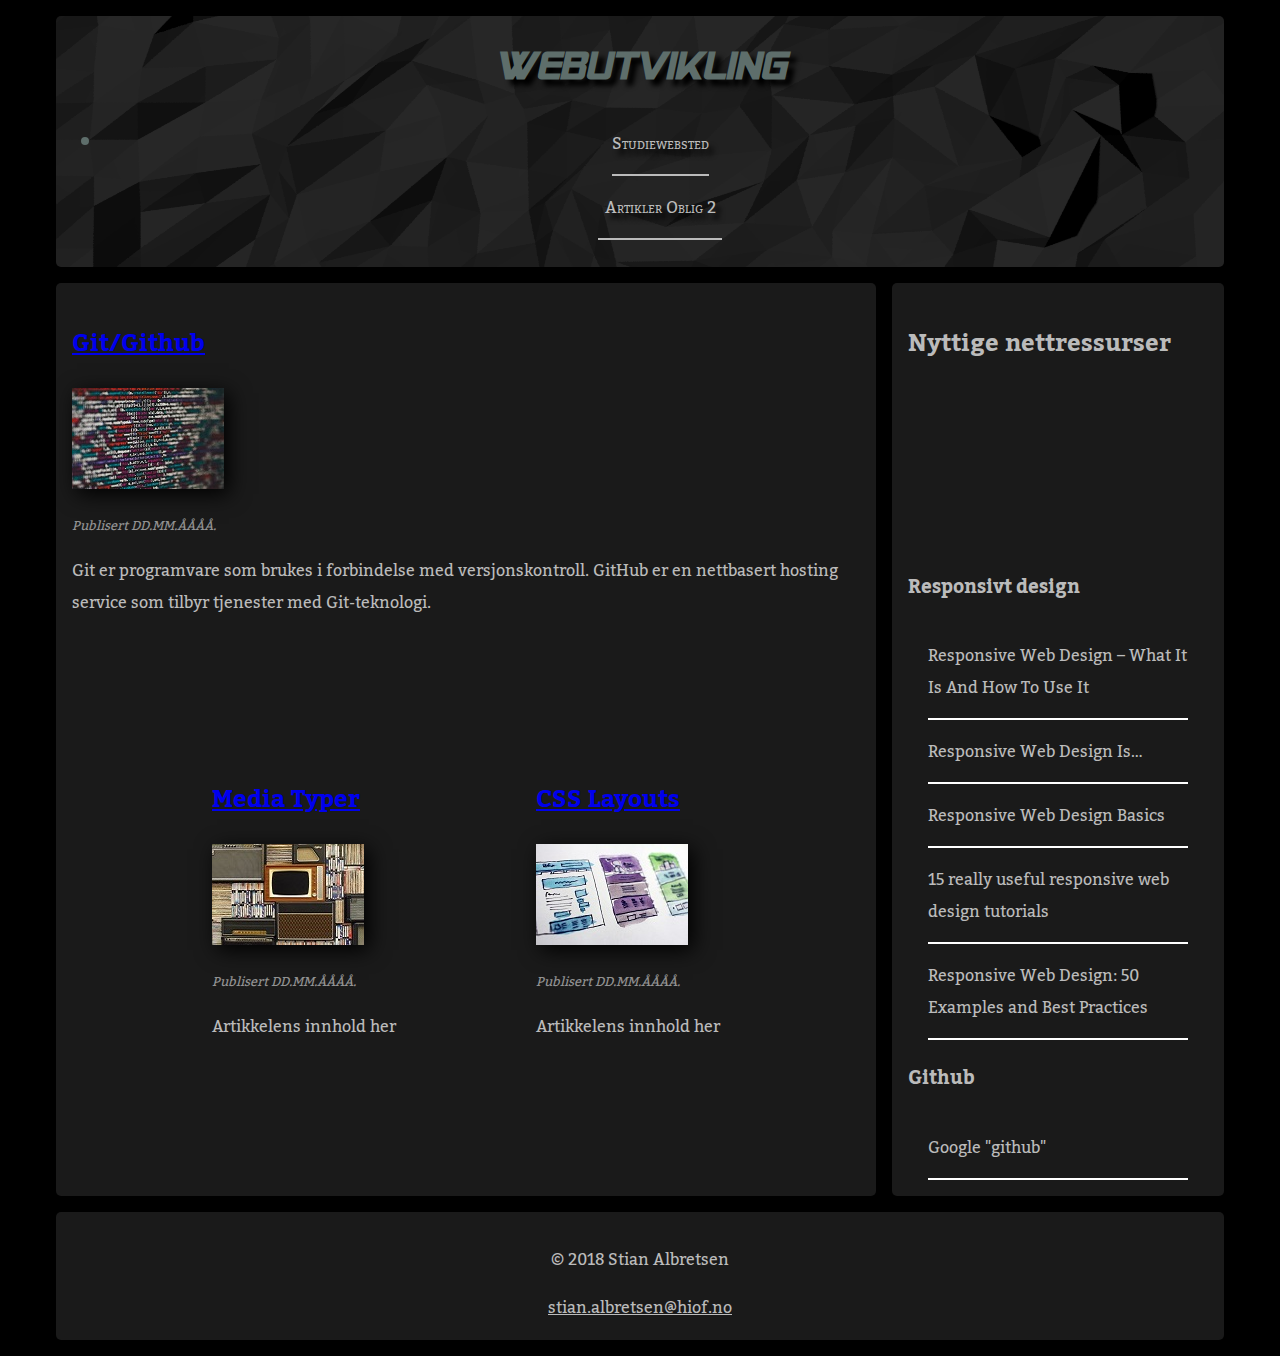
<file: index.html>
<!DOCTYPE html>
<html lang="nb">
<head>
    <meta charset="UTF-8">
    <meta name="viewport" content="width=device-width, initial-scale=1.0">
    <meta http-equiv="X-UA-Compatible" content="ie=edge">
    <link rel="stylesheet" href="stylesheetMobile.css" media="screen and (max-width:480px)">
    <link rel="stylesheet" href="stylesheetTablet.css" media="screen and (min-width:481px) and (max-width:959px)">
    <link rel="stylesheet" href="stylesheet.css" media="screen and (min-width:960px)">
    <link rel="stylesheet" href="https://use.fontawesome.com/releases/v5.3.1/css/all.css" integrity="sha384-mzrmE5qonljUremFsqc01SB46JvROS7bZs3IO2EmfFsd15uHvIt+Y8vEf7N7fWAU" crossorigin="anonymous">
    <script src="mainscript.js"></script>
    <title>Webutvikling</title>
    <style>
        @import url('https://fonts.googleapis.com/css?family=Kadwa:400,700');
    </style>
            
</head>
<body>

    <div class="grid">

        <header class="header">
            <h1 style="font-family: generals;">Webutvikling</h1>
            <nav>
                <i class="menyikon fas fa-bars"></i>
                <ul>
                    <li><a class="navLink" href="../index.html">Studiewebsted</a></li>
                    <li class="navDropdown">Artikler Oblig 2
                        <ul>
                            <li><a class="navLink" href="git.html">Git / Github</a></li>
                            <li><a class="navLink" href="mediatyper.html">Media-Typer</a></li>
                            <li><a class="navLink" href="css-layouts.html">CSS-Layouts</a></li>
                        </ul>
                    </li>
                </ul>
            </nav>
        </header>

        <main class="flexMain">
            <article>
                <header>
                    <a href="git.html"><h2>Git/Github</h2></a>
                    <a class="imgPrew" href="git.html">
                        <img 
                            src="medier/eksempelbildeTumb.jpg" 
                            alt="" 
                        />
                    </a>
                    <p class="publisert">Publisert <time datetime="ÅÅÅÅ-MM-DD">DD.MM.ÅÅÅÅ</time>.</p>
                </header>
                <p>
                    Git er programvare som brukes i forbindelse med versjonskontroll. 
                    GitHub er en nettbasert hosting service som tilbyr tjenester med 
                    Git-teknologi.
                </p>
            </article>

            <article>
                <header>
                    <a href="mediatyper.html"><h2>Media Typer</h2></a>
                    <a class="imgPrew" href="mediatyper.html">
                        <img 
                            src="medier/mediatypeTumb.jpg" 
                            alt="" 
                        />
                    </a>
                    <p class="publisert">Publisert <time datetime="ÅÅÅÅ-MM-DD">DD.MM.ÅÅÅÅ</time>.</p>
                </header>
                <p>
                    Artikkelens innhold her
                </p>
            </article>

            <article>
                <header>
                    <a href="css-layouts.html"><h2>CSS Layouts</h2></a>
                    <a class="imgPrew" href="css-layouts.html">
                        <img 
                            src="medier/layoutTumb.jpg" 
                            alt="" 
                        />
                    </a>
                    <p class="publisert">Publisert <time datetime="ÅÅÅÅ-MM-DD">DD.MM.ÅÅÅÅ</time>.</p>
                </header>
                <p>
                    Artikkelens innhold her
                </p> 
            </article>


            <!--#####    Artikkelmal til forside   ###########################

                
                        <article>
                            <header>
                                <h2>Tittel</h2>
                                <img 
                                    src="#" 
                                    alt="" 
                                />
                                <p>Publisert <time>##.##.####</time></p>
                            </header>
                            <p>
                                Artikkelens innhold her
                            </p> 
                        </article>


            ###############################################################-->

        </main>

        <aside>
            <section>
                <h2>Nyttige nettressurser</h2>
                <iframe 
                    src="https://www.youtube.com/embed/jV8B24rSN5o" 
                    frameborder="0" 
                    allow="autoplay; encrypted-media" 
                    allowfullscreen>
                </iframe>
            </section>
            
            <section>
                <h3>Responsivt design</h3>
                <a class="asideLink" target="_blank" href="https://www.smashingmagazine.com/2011/01/guidelines-for-responsive-web-design/">Responsive Web Design – What It Is And How To Use It</a>
                <a class="asideLink" target="_blank" href="https://responsivedesign.is/">Responsive Web Design Is…</a>
                <a class="asideLink" target="_blank" href="https://developers.google.com/web/fundamentals/design-and-ux/responsive/">Responsive Web Design Basics</a>
                <a class="asideLink" target="_blank" href="https://www.creativebloq.com/rwd/responsive-web-design-tutorials-71410085">15 really useful responsive web design tutorials</a>
                <a class="asideLink" target="_blank" href="https://designmodo.com/responsive-design-examples/">Responsive Web Design: 50 Examples and Best Practices</a>
            </section>
            
            <section>
                <h3>Github</h3>
                <a class="asideLink" target="_blank" href="https://www.google.no/search?q=github&rlz=1C1GCEA_enNO810NO810&oq=github&aqs=chrome..69i57j0l5.2664j0j7&sourceid=chrome&ie=UTF-8">Google "github"</a>
            </section>
        </aside>

        <footer>
            <section>
                <div 
                    class="fb-like" 
                    data-href="http://itstud.hiof.no/~stianalb/weboblig2/index.html" 
                    data-layout="button" 
                    data-action="like" 
                    data-size="large" 
                    data-show-faces="true" 
                    data-share="true">
                </div>
            </section>
            <section>
                <p>&copy; 2018  Stian Albretsen</p>
                <a style="color: #bbbbbb;" href="mailto:stian.albretsen@hiof.no">stian.albretsen@hiof.no</a>
            </section>
        </footer>
        
    </div>

</body>
</html>
</file>
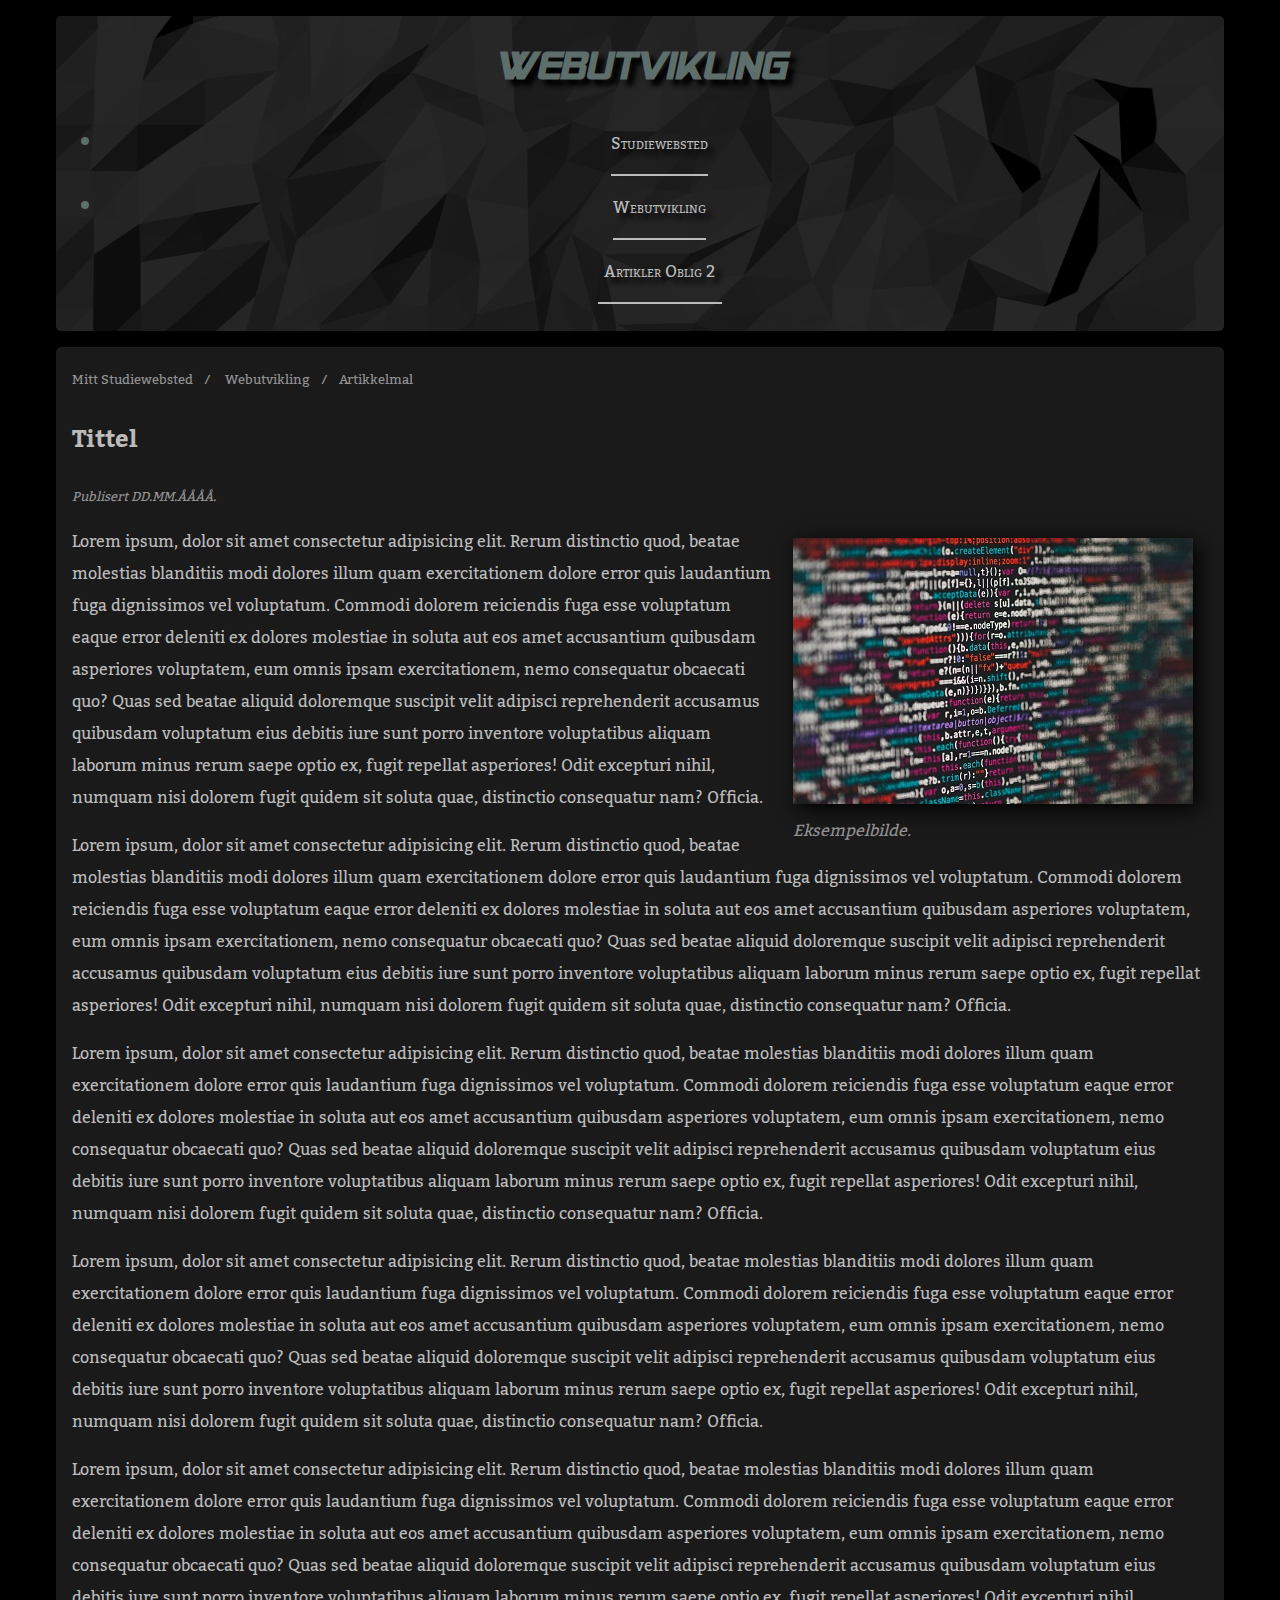
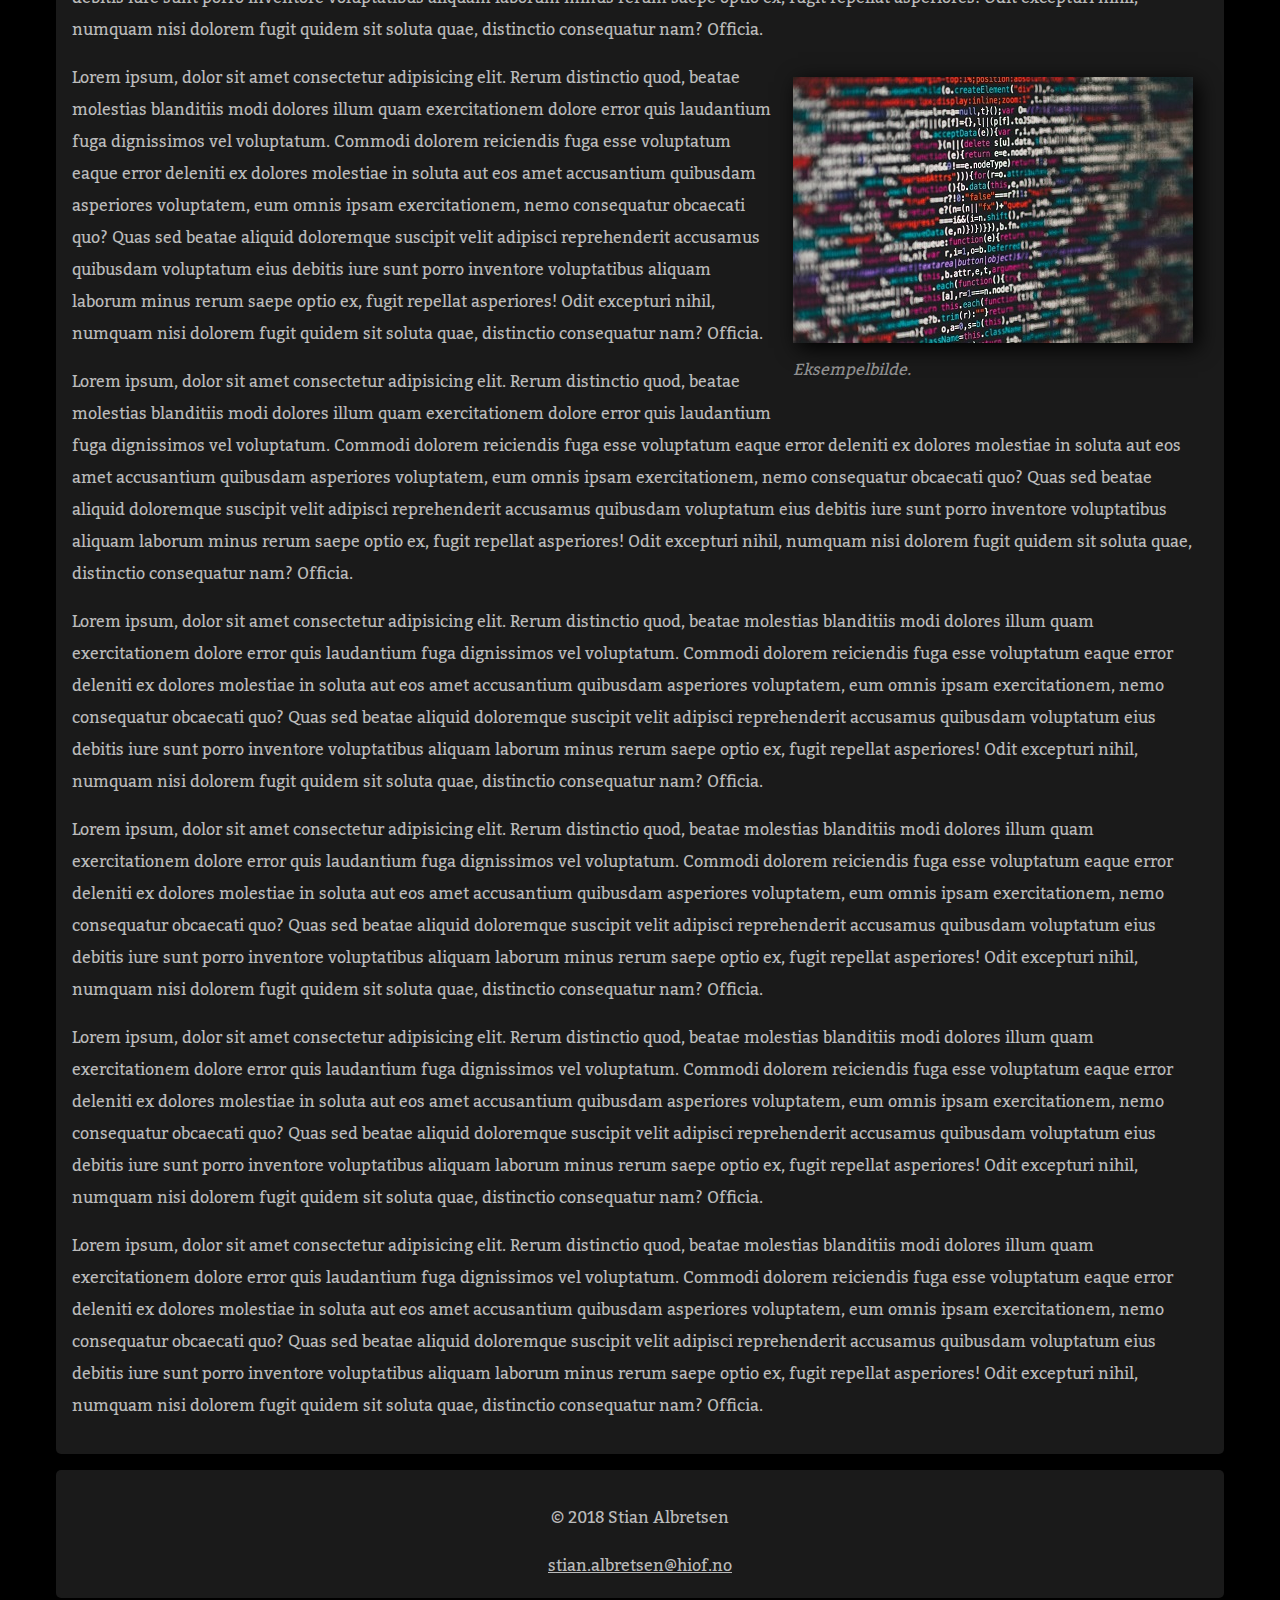
<file: artikkelMal.html>
<!DOCTYPE html>
<html lang="nb">
<head>
    <meta charset="UTF-8">
    <meta name="viewport" content="width=device-width, initial-scale=1.0">
    <meta http-equiv="X-UA-Compatible" content="ie=edge">
    <link rel="stylesheet" href="stylesheetMobile.css" media="screen and (max-width:480px)">
    <link rel="stylesheet" href="stylesheetTablet.css" media="screen and (min-width:481px) and (max-width:959px)">
    <link rel="stylesheet" href="stylesheet.css" media="screen and (min-width:960px)">
    <link rel="stylesheet" href="https://use.fontawesome.com/releases/v5.3.1/css/all.css" integrity="sha384-mzrmE5qonljUremFsqc01SB46JvROS7bZs3IO2EmfFsd15uHvIt+Y8vEf7N7fWAU" crossorigin="anonymous">
    <script src="mainscript.js"></script>
    <title>Webutvikling</title>
    <style>
        @import url('https://fonts.googleapis.com/css?family=Kadwa:400,700');
    </style>
</head>
<body>

    <div class="grid">

        <header class="header">
            <h1 style="font-family: generals;">Webutvikling</h1>
            <nav>
                <i class="menyikon fas fa-bars"></i>
                <ul>
                    <li><a class="navLink" href="../index.html">Studiewebsted</a></li>
                    <li><a class="navLink" href="index.html">Webutvikling</a></li>
                    <li class="navDropdown">Artikler Oblig 2
                        <ul>
                            <li><a class="navLink" href="git.html">Git / Github</a></li>
                            <li><a class="navLink" href="mediatyper.html">Media-Typer</a></li>
                            <li><a class="navLink" href="css-layouts.html">CSS-Layouts</a></li>
                        </ul>
                    </li>
                </ul>
            </nav>
        </header>

        <main id="mainArtikkel">

            <nav>
                <ul class="tilbakeMeny">
                    <li><a href="../index.html">Mitt Studiewebsted </a></li>
                    <li><a href="index.html"> Webutvikling </a></li>
                    <li>Artikkelmal</li>
                </ul>
            </nav>

            <article>
                <header>
                    <h2>Tittel</h2>
                    <p class="publisert">
                        Publisert <time datetime="ÅÅÅÅ-MM-DD">DD.MM.ÅÅÅÅ</time>.
                    </p>
                </header>
                <figure class="artikkelBilde">
                    <img 
                        src="medier/eksempelbilde400.jpg" 
                        alt="" 
                        width="400px" 
                    />
                    <figcaption>
                        Eksempelbilde.
                    </figcaption>
                </figure>
                <p>
                    Lorem ipsum, dolor sit amet consectetur adipisicing elit. Rerum distinctio quod, beatae molestias blanditiis modi dolores illum quam exercitationem dolore error quis laudantium fuga dignissimos vel voluptatum. Commodi dolorem reiciendis fuga esse voluptatum eaque error deleniti ex dolores molestiae in soluta aut eos amet accusantium quibusdam asperiores voluptatem, eum omnis ipsam exercitationem, nemo consequatur obcaecati quo? Quas sed beatae aliquid doloremque suscipit velit adipisci reprehenderit accusamus quibusdam voluptatum eius debitis iure sunt porro inventore voluptatibus aliquam laborum minus rerum saepe optio ex, fugit repellat asperiores! Odit excepturi nihil, numquam nisi dolorem fugit quidem sit soluta quae, distinctio consequatur nam? Officia.
                </p>
                <p>
                    Lorem ipsum, dolor sit amet consectetur adipisicing elit. Rerum distinctio quod, beatae molestias blanditiis modi dolores illum quam exercitationem dolore error quis laudantium fuga dignissimos vel voluptatum. Commodi dolorem reiciendis fuga esse voluptatum eaque error deleniti ex dolores molestiae in soluta aut eos amet accusantium quibusdam asperiores voluptatem, eum omnis ipsam exercitationem, nemo consequatur obcaecati quo? Quas sed beatae aliquid doloremque suscipit velit adipisci reprehenderit accusamus quibusdam voluptatum eius debitis iure sunt porro inventore voluptatibus aliquam laborum minus rerum saepe optio ex, fugit repellat asperiores! Odit excepturi nihil, numquam nisi dolorem fugit quidem sit soluta quae, distinctio consequatur nam? Officia.
                </p>
                <p>
                    Lorem ipsum, dolor sit amet consectetur adipisicing elit. Rerum distinctio quod, beatae molestias blanditiis modi dolores illum quam exercitationem dolore error quis laudantium fuga dignissimos vel voluptatum. Commodi dolorem reiciendis fuga esse voluptatum eaque error deleniti ex dolores molestiae in soluta aut eos amet accusantium quibusdam asperiores voluptatem, eum omnis ipsam exercitationem, nemo consequatur obcaecati quo? Quas sed beatae aliquid doloremque suscipit velit adipisci reprehenderit accusamus quibusdam voluptatum eius debitis iure sunt porro inventore voluptatibus aliquam laborum minus rerum saepe optio ex, fugit repellat asperiores! Odit excepturi nihil, numquam nisi dolorem fugit quidem sit soluta quae, distinctio consequatur nam? Officia.
                </p>
                <p>
                    Lorem ipsum, dolor sit amet consectetur adipisicing elit. Rerum distinctio quod, beatae molestias blanditiis modi dolores illum quam exercitationem dolore error quis laudantium fuga dignissimos vel voluptatum. Commodi dolorem reiciendis fuga esse voluptatum eaque error deleniti ex dolores molestiae in soluta aut eos amet accusantium quibusdam asperiores voluptatem, eum omnis ipsam exercitationem, nemo consequatur obcaecati quo? Quas sed beatae aliquid doloremque suscipit velit adipisci reprehenderit accusamus quibusdam voluptatum eius debitis iure sunt porro inventore voluptatibus aliquam laborum minus rerum saepe optio ex, fugit repellat asperiores! Odit excepturi nihil, numquam nisi dolorem fugit quidem sit soluta quae, distinctio consequatur nam? Officia.
                </p>
                <p>
                    Lorem ipsum, dolor sit amet consectetur adipisicing elit. Rerum distinctio quod, beatae molestias blanditiis modi dolores illum quam exercitationem dolore error quis laudantium fuga dignissimos vel voluptatum. Commodi dolorem reiciendis fuga esse voluptatum eaque error deleniti ex dolores molestiae in soluta aut eos amet accusantium quibusdam asperiores voluptatem, eum omnis ipsam exercitationem, nemo consequatur obcaecati quo? Quas sed beatae aliquid doloremque suscipit velit adipisci reprehenderit accusamus quibusdam voluptatum eius debitis iure sunt porro inventore voluptatibus aliquam laborum minus rerum saepe optio ex, fugit repellat asperiores! Odit excepturi nihil, numquam nisi dolorem fugit quidem sit soluta quae, distinctio consequatur nam? Officia.
                </p>
                <figure class="artikkelBilde">
                    <img 
                        src="medier/eksempelbilde400.jpg" 
                        alt="" 
                        width="400px" 
                    />
                    <figcaption>
                        Eksempelbilde.
                    </figcaption>
                </figure>
                <p>
                    Lorem ipsum, dolor sit amet consectetur adipisicing elit. Rerum distinctio quod, beatae molestias blanditiis modi dolores illum quam exercitationem dolore error quis laudantium fuga dignissimos vel voluptatum. Commodi dolorem reiciendis fuga esse voluptatum eaque error deleniti ex dolores molestiae in soluta aut eos amet accusantium quibusdam asperiores voluptatem, eum omnis ipsam exercitationem, nemo consequatur obcaecati quo? Quas sed beatae aliquid doloremque suscipit velit adipisci reprehenderit accusamus quibusdam voluptatum eius debitis iure sunt porro inventore voluptatibus aliquam laborum minus rerum saepe optio ex, fugit repellat asperiores! Odit excepturi nihil, numquam nisi dolorem fugit quidem sit soluta quae, distinctio consequatur nam? Officia.
                </p>
                <p>
                    Lorem ipsum, dolor sit amet consectetur adipisicing elit. Rerum distinctio quod, beatae molestias blanditiis modi dolores illum quam exercitationem dolore error quis laudantium fuga dignissimos vel voluptatum. Commodi dolorem reiciendis fuga esse voluptatum eaque error deleniti ex dolores molestiae in soluta aut eos amet accusantium quibusdam asperiores voluptatem, eum omnis ipsam exercitationem, nemo consequatur obcaecati quo? Quas sed beatae aliquid doloremque suscipit velit adipisci reprehenderit accusamus quibusdam voluptatum eius debitis iure sunt porro inventore voluptatibus aliquam laborum minus rerum saepe optio ex, fugit repellat asperiores! Odit excepturi nihil, numquam nisi dolorem fugit quidem sit soluta quae, distinctio consequatur nam? Officia.
                </p>
                <p>
                    Lorem ipsum, dolor sit amet consectetur adipisicing elit. Rerum distinctio quod, beatae molestias blanditiis modi dolores illum quam exercitationem dolore error quis laudantium fuga dignissimos vel voluptatum. Commodi dolorem reiciendis fuga esse voluptatum eaque error deleniti ex dolores molestiae in soluta aut eos amet accusantium quibusdam asperiores voluptatem, eum omnis ipsam exercitationem, nemo consequatur obcaecati quo? Quas sed beatae aliquid doloremque suscipit velit adipisci reprehenderit accusamus quibusdam voluptatum eius debitis iure sunt porro inventore voluptatibus aliquam laborum minus rerum saepe optio ex, fugit repellat asperiores! Odit excepturi nihil, numquam nisi dolorem fugit quidem sit soluta quae, distinctio consequatur nam? Officia.
                </p>
                <p>
                    Lorem ipsum, dolor sit amet consectetur adipisicing elit. Rerum distinctio quod, beatae molestias blanditiis modi dolores illum quam exercitationem dolore error quis laudantium fuga dignissimos vel voluptatum. Commodi dolorem reiciendis fuga esse voluptatum eaque error deleniti ex dolores molestiae in soluta aut eos amet accusantium quibusdam asperiores voluptatem, eum omnis ipsam exercitationem, nemo consequatur obcaecati quo? Quas sed beatae aliquid doloremque suscipit velit adipisci reprehenderit accusamus quibusdam voluptatum eius debitis iure sunt porro inventore voluptatibus aliquam laborum minus rerum saepe optio ex, fugit repellat asperiores! Odit excepturi nihil, numquam nisi dolorem fugit quidem sit soluta quae, distinctio consequatur nam? Officia.
                </p>
                <p>
                    Lorem ipsum, dolor sit amet consectetur adipisicing elit. Rerum distinctio quod, beatae molestias blanditiis modi dolores illum quam exercitationem dolore error quis laudantium fuga dignissimos vel voluptatum. Commodi dolorem reiciendis fuga esse voluptatum eaque error deleniti ex dolores molestiae in soluta aut eos amet accusantium quibusdam asperiores voluptatem, eum omnis ipsam exercitationem, nemo consequatur obcaecati quo? Quas sed beatae aliquid doloremque suscipit velit adipisci reprehenderit accusamus quibusdam voluptatum eius debitis iure sunt porro inventore voluptatibus aliquam laborum minus rerum saepe optio ex, fugit repellat asperiores! Odit excepturi nihil, numquam nisi dolorem fugit quidem sit soluta quae, distinctio consequatur nam? Officia.
                </p>
                <p>
                    Lorem ipsum, dolor sit amet consectetur adipisicing elit. Rerum distinctio quod, beatae molestias blanditiis modi dolores illum quam exercitationem dolore error quis laudantium fuga dignissimos vel voluptatum. Commodi dolorem reiciendis fuga esse voluptatum eaque error deleniti ex dolores molestiae in soluta aut eos amet accusantium quibusdam asperiores voluptatem, eum omnis ipsam exercitationem, nemo consequatur obcaecati quo? Quas sed beatae aliquid doloremque suscipit velit adipisci reprehenderit accusamus quibusdam voluptatum eius debitis iure sunt porro inventore voluptatibus aliquam laborum minus rerum saepe optio ex, fugit repellat asperiores! Odit excepturi nihil, numquam nisi dolorem fugit quidem sit soluta quae, distinctio consequatur nam? Officia.
                </p>
            </article>
        </main>

        <footer>
            <section>
                <div 
                    class="fb-like" 
                    data-href="http://itstud.hiof.no/~stianalb/weboblig2/index.html" 
                    data-layout="button" 
                    data-action="like" 
                    data-size="large" 
                    data-show-faces="true" 
                    data-share="true">
                </div>
            </section>
            <section>
                <p>&copy; 2018  Stian Albretsen</p>
                <a style="color: #bbbbbb;" href="mailto:stian.albretsen@hiof.no">stian.albretsen@hiof.no</a>
            </section>
        </footer>
        
    </div>

</body>
</html>
</file>
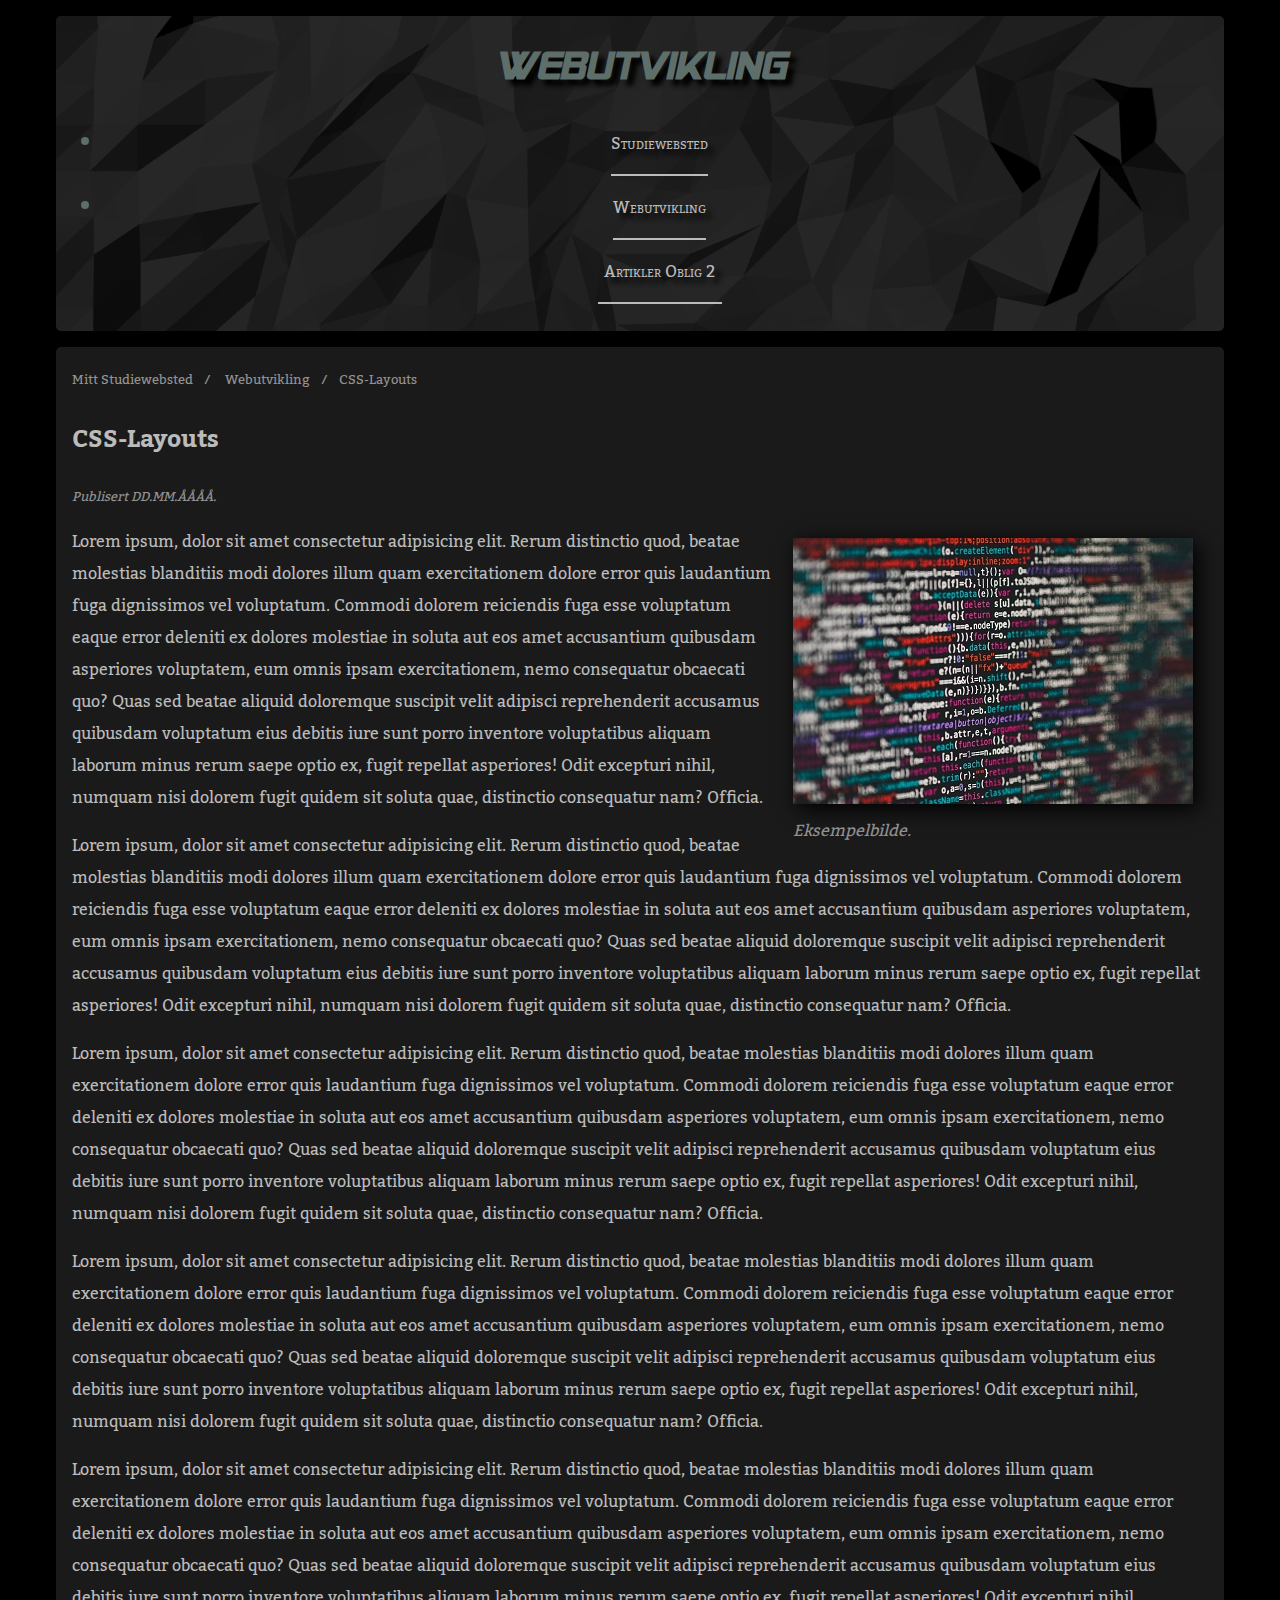
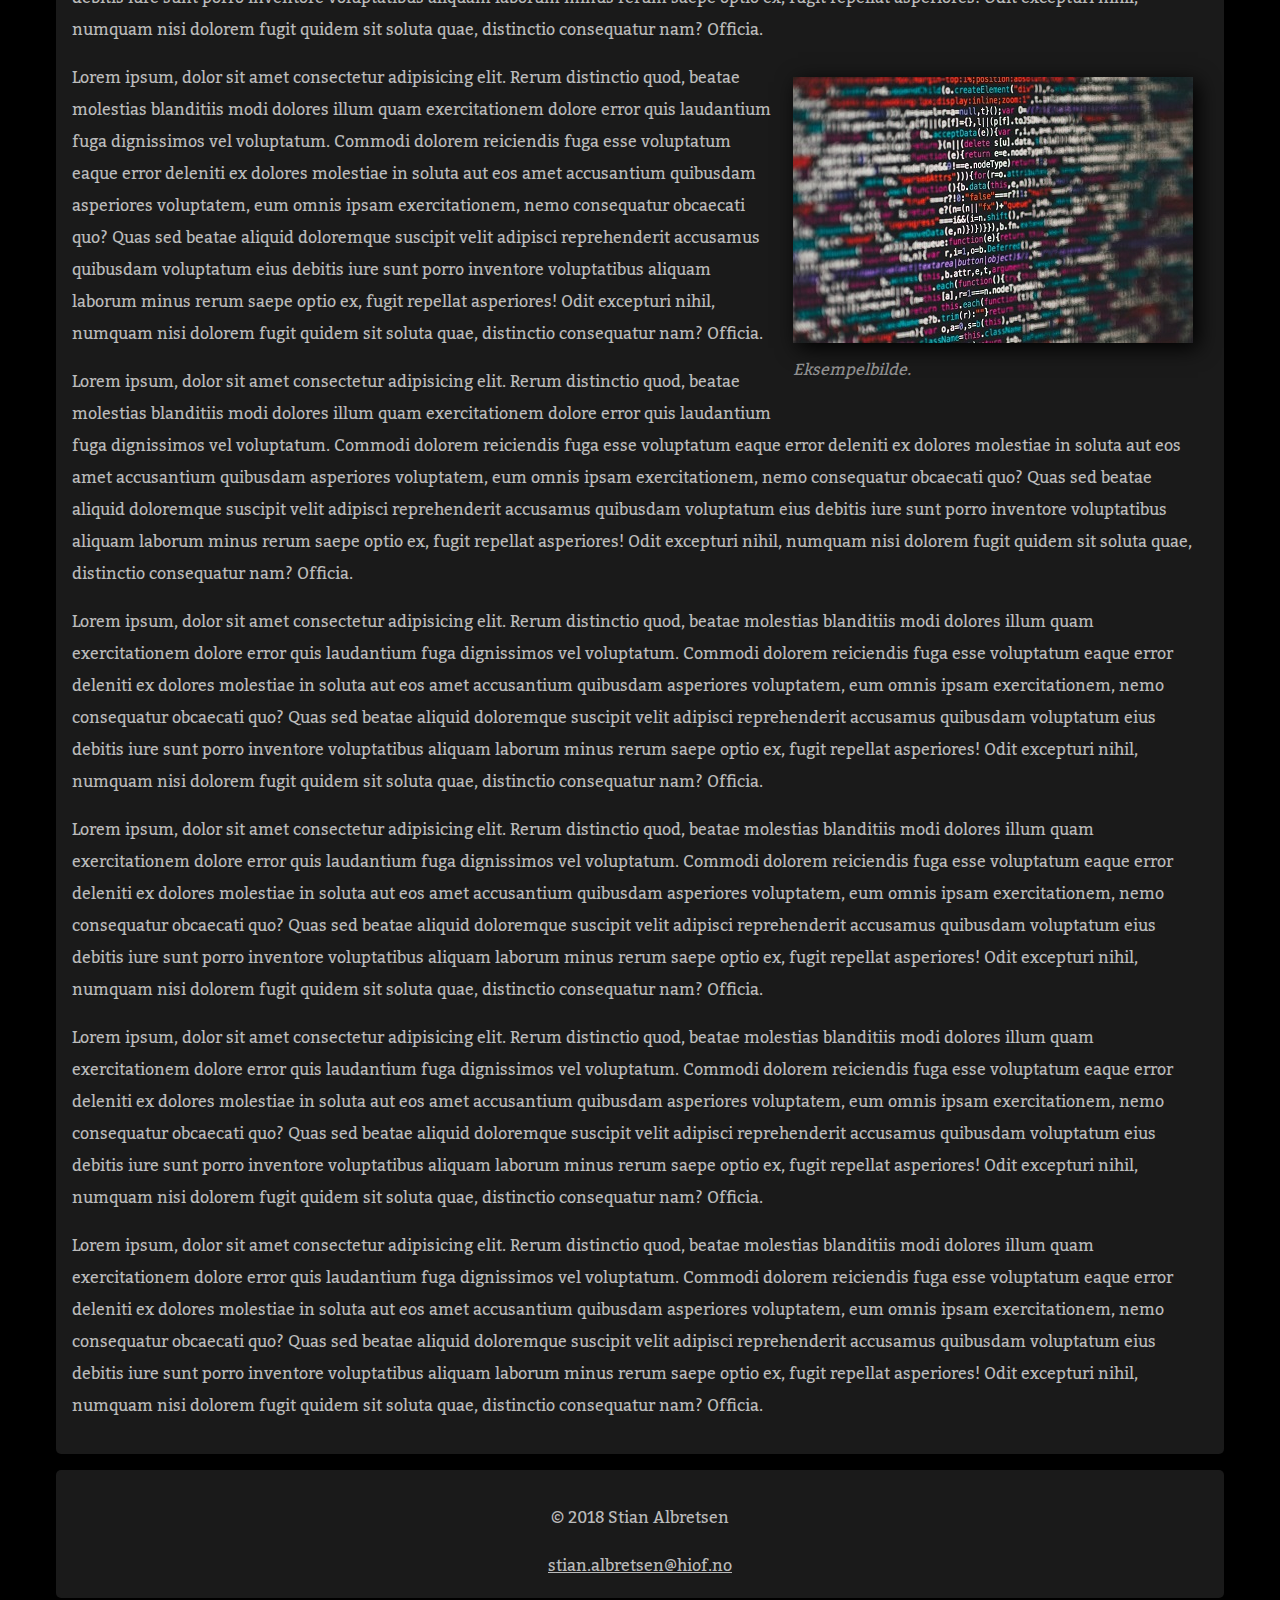
<file: css-layouts.html>
<!DOCTYPE html>
<html lang="nb">
<head>
    <meta charset="UTF-8">
    <meta name="viewport" content="width=device-width, initial-scale=1.0">
    <meta http-equiv="X-UA-Compatible" content="ie=edge">
    <link rel="stylesheet" href="stylesheetMobile.css" media="screen and (max-width:480px)">
    <link rel="stylesheet" href="stylesheetTablet.css" media="screen and (min-width:481px) and (max-width:959px)">
    <link rel="stylesheet" href="stylesheet.css" media="screen and (min-width:960px)">
    <link rel="stylesheet" href="https://use.fontawesome.com/releases/v5.3.1/css/all.css" integrity="sha384-mzrmE5qonljUremFsqc01SB46JvROS7bZs3IO2EmfFsd15uHvIt+Y8vEf7N7fWAU" crossorigin="anonymous">
    <script src="mainscript.js"></script>
    <title>Webutvikling</title>
    <style>
        @import url('https://fonts.googleapis.com/css?family=Kadwa:400,700');
    </style>
</head>
<body>

    <div class="grid">

        <header class="header">
            <h1 style="font-family: generals;">Webutvikling</h1>
            <nav>
                <i class="menyikon fas fa-bars"></i>
                <ul>
                    <li><a class="navLink" href="../index.html">Studiewebsted</a></li>
                    <li><a class="navLink" href="index.html">Webutvikling</a></li>
                    <li class="navDropdown">Artikler Oblig 2
                        <ul>
                            <li><a class="navLink" href="git.html">Git / Github</a></li>
                            <li><a class="navLink" href="mediatyper.html">Media-Typer</a></li>
                            <li><a class="navLink" href="css-layouts.html">CSS-Layouts</a></li>
                        </ul>
                    </li>
                </ul>
            </nav>
        </header>

        <main id="mainArtikkel">

            <nav>
                <ul class="tilbakeMeny">
                    <li><a href="../index.html">Mitt Studiewebsted </a></li>
                    <li><a href="index.html"> Webutvikling </a></li>
                    <li>CSS-Layouts</li>
                </ul>
            </nav>

            <article>
                <header>
                    <h2>CSS-Layouts</h2>
                    <p class="publisert">
                        Publisert <time datetime="ÅÅÅÅ-MM-DD">DD.MM.ÅÅÅÅ</time>.
                    </p>
                </header>
                <figure class="artikkelBilde">
                    <img 
                        src="medier/eksempelbilde400.jpg" 
                        alt="" 
                        width="400px" 
                    />
                    <figcaption>
                        Eksempelbilde.
                    </figcaption>
                </figure>
                <p>
                    Lorem ipsum, dolor sit amet consectetur adipisicing elit. Rerum distinctio quod, beatae molestias blanditiis modi dolores illum quam exercitationem dolore error quis laudantium fuga dignissimos vel voluptatum. Commodi dolorem reiciendis fuga esse voluptatum eaque error deleniti ex dolores molestiae in soluta aut eos amet accusantium quibusdam asperiores voluptatem, eum omnis ipsam exercitationem, nemo consequatur obcaecati quo? Quas sed beatae aliquid doloremque suscipit velit adipisci reprehenderit accusamus quibusdam voluptatum eius debitis iure sunt porro inventore voluptatibus aliquam laborum minus rerum saepe optio ex, fugit repellat asperiores! Odit excepturi nihil, numquam nisi dolorem fugit quidem sit soluta quae, distinctio consequatur nam? Officia.
                </p>
                <p>
                    Lorem ipsum, dolor sit amet consectetur adipisicing elit. Rerum distinctio quod, beatae molestias blanditiis modi dolores illum quam exercitationem dolore error quis laudantium fuga dignissimos vel voluptatum. Commodi dolorem reiciendis fuga esse voluptatum eaque error deleniti ex dolores molestiae in soluta aut eos amet accusantium quibusdam asperiores voluptatem, eum omnis ipsam exercitationem, nemo consequatur obcaecati quo? Quas sed beatae aliquid doloremque suscipit velit adipisci reprehenderit accusamus quibusdam voluptatum eius debitis iure sunt porro inventore voluptatibus aliquam laborum minus rerum saepe optio ex, fugit repellat asperiores! Odit excepturi nihil, numquam nisi dolorem fugit quidem sit soluta quae, distinctio consequatur nam? Officia.
                </p>
                <p>
                    Lorem ipsum, dolor sit amet consectetur adipisicing elit. Rerum distinctio quod, beatae molestias blanditiis modi dolores illum quam exercitationem dolore error quis laudantium fuga dignissimos vel voluptatum. Commodi dolorem reiciendis fuga esse voluptatum eaque error deleniti ex dolores molestiae in soluta aut eos amet accusantium quibusdam asperiores voluptatem, eum omnis ipsam exercitationem, nemo consequatur obcaecati quo? Quas sed beatae aliquid doloremque suscipit velit adipisci reprehenderit accusamus quibusdam voluptatum eius debitis iure sunt porro inventore voluptatibus aliquam laborum minus rerum saepe optio ex, fugit repellat asperiores! Odit excepturi nihil, numquam nisi dolorem fugit quidem sit soluta quae, distinctio consequatur nam? Officia.
                </p>
                <p>
                    Lorem ipsum, dolor sit amet consectetur adipisicing elit. Rerum distinctio quod, beatae molestias blanditiis modi dolores illum quam exercitationem dolore error quis laudantium fuga dignissimos vel voluptatum. Commodi dolorem reiciendis fuga esse voluptatum eaque error deleniti ex dolores molestiae in soluta aut eos amet accusantium quibusdam asperiores voluptatem, eum omnis ipsam exercitationem, nemo consequatur obcaecati quo? Quas sed beatae aliquid doloremque suscipit velit adipisci reprehenderit accusamus quibusdam voluptatum eius debitis iure sunt porro inventore voluptatibus aliquam laborum minus rerum saepe optio ex, fugit repellat asperiores! Odit excepturi nihil, numquam nisi dolorem fugit quidem sit soluta quae, distinctio consequatur nam? Officia.
                </p>
                <p>
                    Lorem ipsum, dolor sit amet consectetur adipisicing elit. Rerum distinctio quod, beatae molestias blanditiis modi dolores illum quam exercitationem dolore error quis laudantium fuga dignissimos vel voluptatum. Commodi dolorem reiciendis fuga esse voluptatum eaque error deleniti ex dolores molestiae in soluta aut eos amet accusantium quibusdam asperiores voluptatem, eum omnis ipsam exercitationem, nemo consequatur obcaecati quo? Quas sed beatae aliquid doloremque suscipit velit adipisci reprehenderit accusamus quibusdam voluptatum eius debitis iure sunt porro inventore voluptatibus aliquam laborum minus rerum saepe optio ex, fugit repellat asperiores! Odit excepturi nihil, numquam nisi dolorem fugit quidem sit soluta quae, distinctio consequatur nam? Officia.
                </p>
                <figure class="artikkelBilde">
                    <img 
                        src="medier/eksempelbilde400.jpg" 
                        alt="" 
                        width="400px" 
                    />
                    <figcaption>
                        Eksempelbilde.
                    </figcaption>
                </figure>
                <p>
                    Lorem ipsum, dolor sit amet consectetur adipisicing elit. Rerum distinctio quod, beatae molestias blanditiis modi dolores illum quam exercitationem dolore error quis laudantium fuga dignissimos vel voluptatum. Commodi dolorem reiciendis fuga esse voluptatum eaque error deleniti ex dolores molestiae in soluta aut eos amet accusantium quibusdam asperiores voluptatem, eum omnis ipsam exercitationem, nemo consequatur obcaecati quo? Quas sed beatae aliquid doloremque suscipit velit adipisci reprehenderit accusamus quibusdam voluptatum eius debitis iure sunt porro inventore voluptatibus aliquam laborum minus rerum saepe optio ex, fugit repellat asperiores! Odit excepturi nihil, numquam nisi dolorem fugit quidem sit soluta quae, distinctio consequatur nam? Officia.
                </p>
                <p>
                    Lorem ipsum, dolor sit amet consectetur adipisicing elit. Rerum distinctio quod, beatae molestias blanditiis modi dolores illum quam exercitationem dolore error quis laudantium fuga dignissimos vel voluptatum. Commodi dolorem reiciendis fuga esse voluptatum eaque error deleniti ex dolores molestiae in soluta aut eos amet accusantium quibusdam asperiores voluptatem, eum omnis ipsam exercitationem, nemo consequatur obcaecati quo? Quas sed beatae aliquid doloremque suscipit velit adipisci reprehenderit accusamus quibusdam voluptatum eius debitis iure sunt porro inventore voluptatibus aliquam laborum minus rerum saepe optio ex, fugit repellat asperiores! Odit excepturi nihil, numquam nisi dolorem fugit quidem sit soluta quae, distinctio consequatur nam? Officia.
                </p>
                <p>
                    Lorem ipsum, dolor sit amet consectetur adipisicing elit. Rerum distinctio quod, beatae molestias blanditiis modi dolores illum quam exercitationem dolore error quis laudantium fuga dignissimos vel voluptatum. Commodi dolorem reiciendis fuga esse voluptatum eaque error deleniti ex dolores molestiae in soluta aut eos amet accusantium quibusdam asperiores voluptatem, eum omnis ipsam exercitationem, nemo consequatur obcaecati quo? Quas sed beatae aliquid doloremque suscipit velit adipisci reprehenderit accusamus quibusdam voluptatum eius debitis iure sunt porro inventore voluptatibus aliquam laborum minus rerum saepe optio ex, fugit repellat asperiores! Odit excepturi nihil, numquam nisi dolorem fugit quidem sit soluta quae, distinctio consequatur nam? Officia.
                </p>
                <p>
                    Lorem ipsum, dolor sit amet consectetur adipisicing elit. Rerum distinctio quod, beatae molestias blanditiis modi dolores illum quam exercitationem dolore error quis laudantium fuga dignissimos vel voluptatum. Commodi dolorem reiciendis fuga esse voluptatum eaque error deleniti ex dolores molestiae in soluta aut eos amet accusantium quibusdam asperiores voluptatem, eum omnis ipsam exercitationem, nemo consequatur obcaecati quo? Quas sed beatae aliquid doloremque suscipit velit adipisci reprehenderit accusamus quibusdam voluptatum eius debitis iure sunt porro inventore voluptatibus aliquam laborum minus rerum saepe optio ex, fugit repellat asperiores! Odit excepturi nihil, numquam nisi dolorem fugit quidem sit soluta quae, distinctio consequatur nam? Officia.
                </p>
                <p>
                    Lorem ipsum, dolor sit amet consectetur adipisicing elit. Rerum distinctio quod, beatae molestias blanditiis modi dolores illum quam exercitationem dolore error quis laudantium fuga dignissimos vel voluptatum. Commodi dolorem reiciendis fuga esse voluptatum eaque error deleniti ex dolores molestiae in soluta aut eos amet accusantium quibusdam asperiores voluptatem, eum omnis ipsam exercitationem, nemo consequatur obcaecati quo? Quas sed beatae aliquid doloremque suscipit velit adipisci reprehenderit accusamus quibusdam voluptatum eius debitis iure sunt porro inventore voluptatibus aliquam laborum minus rerum saepe optio ex, fugit repellat asperiores! Odit excepturi nihil, numquam nisi dolorem fugit quidem sit soluta quae, distinctio consequatur nam? Officia.
                </p>
                <p>
                    Lorem ipsum, dolor sit amet consectetur adipisicing elit. Rerum distinctio quod, beatae molestias blanditiis modi dolores illum quam exercitationem dolore error quis laudantium fuga dignissimos vel voluptatum. Commodi dolorem reiciendis fuga esse voluptatum eaque error deleniti ex dolores molestiae in soluta aut eos amet accusantium quibusdam asperiores voluptatem, eum omnis ipsam exercitationem, nemo consequatur obcaecati quo? Quas sed beatae aliquid doloremque suscipit velit adipisci reprehenderit accusamus quibusdam voluptatum eius debitis iure sunt porro inventore voluptatibus aliquam laborum minus rerum saepe optio ex, fugit repellat asperiores! Odit excepturi nihil, numquam nisi dolorem fugit quidem sit soluta quae, distinctio consequatur nam? Officia.
                </p>
            </article>
        </main>

        <footer>
            <section>
                <div 
                    class="fb-like" 
                    data-href="http://itstud.hiof.no/~stianalb/weboblig2/index.html" 
                    data-layout="button" 
                    data-action="like" 
                    data-size="large" 
                    data-show-faces="true" 
                    data-share="true">
                </div>
            </section>
            <section>
                <p>&copy; 2018  Stian Albretsen</p>
                <a style="color: #bbbbbb;" href="mailto:stian.albretsen@hiof.no">stian.albretsen@hiof.no</a>
            </section>
        </footer>
        
    </div>

</body>
</html>
</file>
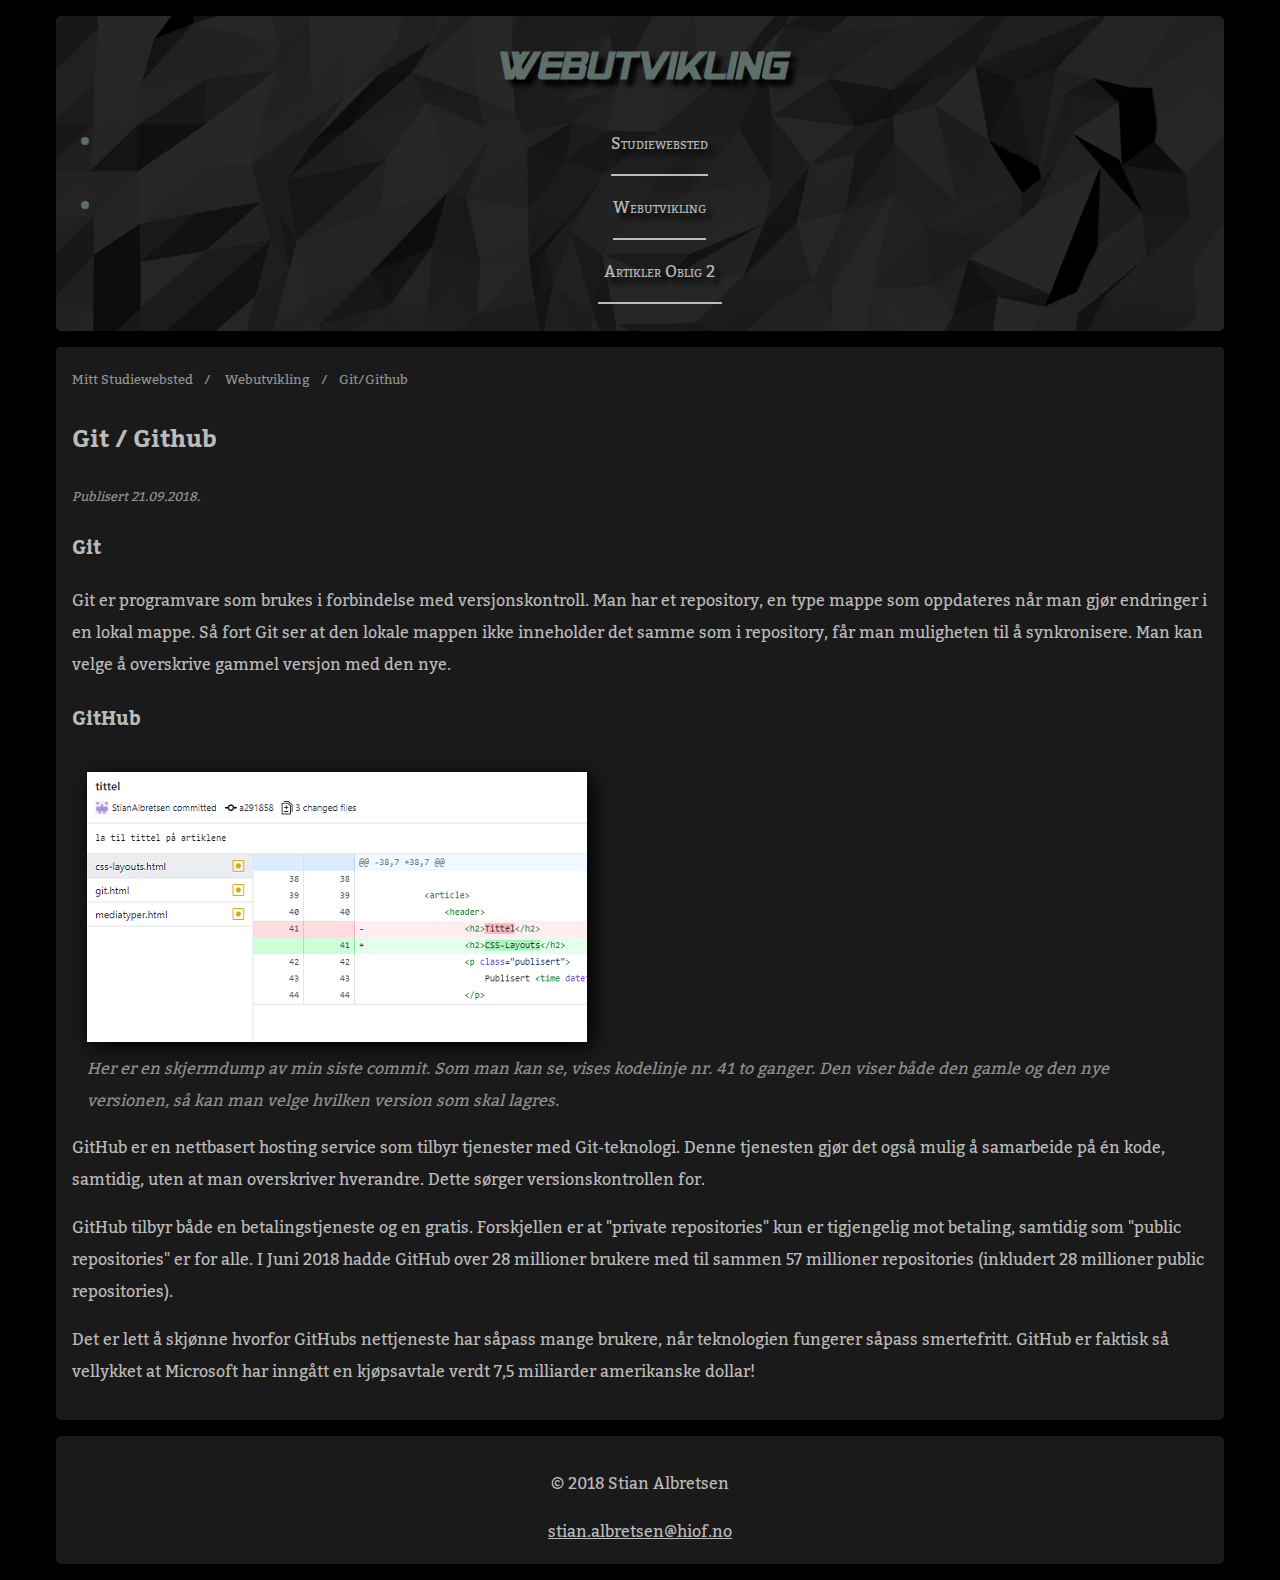
<file: git.html>
<!DOCTYPE html>
<html lang="nb">
<head>
    <meta charset="UTF-8">
    <meta name="viewport" content="width=device-width, initial-scale=1.0">
    <meta http-equiv="X-UA-Compatible" content="ie=edge">
    <link rel="stylesheet" href="stylesheetMobile.css" media="screen and (max-width:480px)">
    <link rel="stylesheet" href="stylesheetTablet.css" media="screen and (min-width:481px) and (max-width:959px)">
    <link rel="stylesheet" href="stylesheet.css" media="screen and (min-width:960px)">
    <link rel="stylesheet" href="https://use.fontawesome.com/releases/v5.3.1/css/all.css" integrity="sha384-mzrmE5qonljUremFsqc01SB46JvROS7bZs3IO2EmfFsd15uHvIt+Y8vEf7N7fWAU" crossorigin="anonymous">
    <script src="mainscript.js"></script>
    <title>Webutvikling</title>
    <style>
        @import url('https://fonts.googleapis.com/css?family=Kadwa:400,700');
    </style>
</head>
<body>

    <div class="grid">

        <header class="header">
            <h1 style="font-family: generals;">Webutvikling</h1>
            <nav>
                <i class="menyikon fas fa-bars"></i>
                <ul>
                    <li><a class="navLink" href="../index.html">Studiewebsted</a></li>
                    <li><a class="navLink" href="index.html">Webutvikling</a></li>
                    <li class="navDropdown">Artikler Oblig 2
                        <ul>
                            <li><a class="navLink" href="git.html">Git / Github</a></li>
                            <li><a class="navLink" href="mediatyper.html">Media-Typer</a></li>
                            <li><a class="navLink" href="css-layouts.html">CSS-Layouts</a></li>
                        </ul>
                    </li>
                </ul>
            </nav>
        </header>

        <main id="mainArtikkel">

            <nav>
                <ul class="tilbakeMeny">
                    <li><a href="../index.html">Mitt Studiewebsted </a></li>
                    <li><a href="index.html"> Webutvikling </a></li>
                    <li>Git/Github</li>
                </ul>
            </nav>

            <article>
                <header>
                    <h2>Git / Github</h2>
                    <p class="publisert">
                        Publisert <time datetime="2018-09-21">21.09.2018</time>.
                    </p>
                </header>

                <h3>Git</h3>
                <p>
                    Git er programvare som brukes i forbindelse med versjonskontroll. 
                    Man har et repository, en type mappe som oppdateres når man gjør endringer 
                    i en lokal mappe. Så fort Git ser at den lokale mappen ikke inneholder 
                    det samme som i repository, får man muligheten til å synkronisere. 
                    Man kan velge å overskrive gammel versjon med den nye.
                </p>

                <h3>GitHub</h3>

                <figure class="artikkelBilde">
                    <img 
                        src="medier/githubCommit.png" 
                        alt="Min siste commit." 
                         
                    />
                    <figcaption>
                        Her er en skjermdump av min siste commit. Som man kan se, vises kodelinje nr. 
                        41 to ganger. Den viser både den gamle og den nye versionen, så kan man velge 
                        hvilken version som skal lagres.
                    </figcaption>
                </figure>
                <p>
                    GitHub er en nettbasert hosting service som tilbyr tjenester med 
                    Git-teknologi. Denne tjenesten gjør det også mulig å samarbeide på én kode, 
                    samtidig, uten at man overskriver hverandre. Dette sørger versionskontrollen 
                    for.
                </p>
                <p>
                    GitHub tilbyr både en betalingstjeneste og en gratis. Forskjellen er at "private 
                    repositories" kun er tigjengelig mot betaling, samtidig som "public 
                    repositories" er for alle. I Juni 2018 hadde GitHub over 28 millioner brukere 
                    med til sammen 57 millioner repositories (inkludert 28 millioner public repositories).
                </p>

                <p>
                    Det er lett å skjønne hvorfor GitHubs nettjeneste har såpass mange brukere, når 
                    teknologien fungerer såpass smertefritt.
                    GitHub er faktisk så vellykket at Microsoft har inngått en kjøpsavtale 
                    verdt 7,5 milliarder amerikanske dollar! 
                </p>
                
            </article>
        </main>

        <footer>
            <section>
                <div 
                    class="fb-like" 
                    data-href="http://itstud.hiof.no/~stianalb/weboblig2/index.html" 
                    data-layout="button" 
                    data-action="like" 
                    data-size="large" 
                    data-show-faces="true" 
                    data-share="true">
                </div>
            </section>
            <section>
                <p>&copy; 2018  Stian Albretsen</p>
                <a style="color: #bbbbbb;" href="mailto:stian.albretsen@hiof.no">stian.albretsen@hiof.no</a>
            </section>
        </footer>
        
    </div>

</body>
</html>
</file>
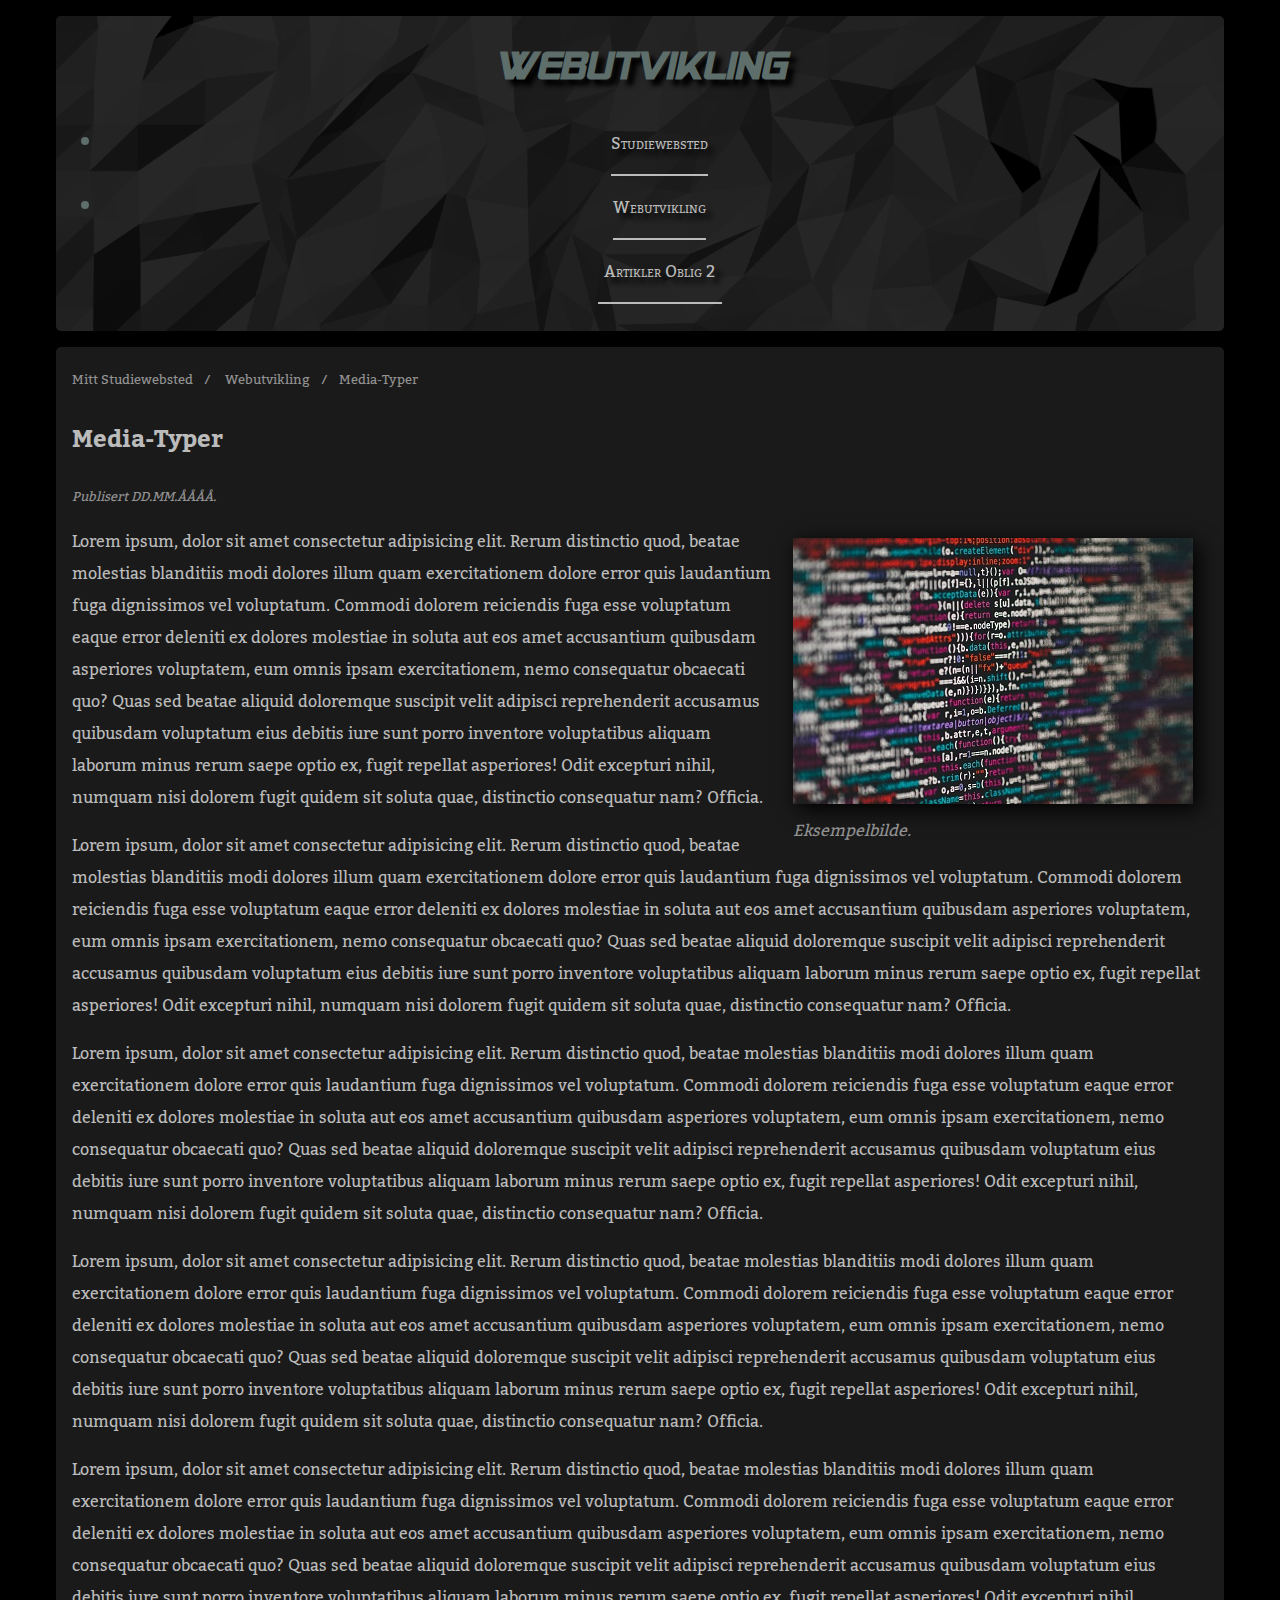
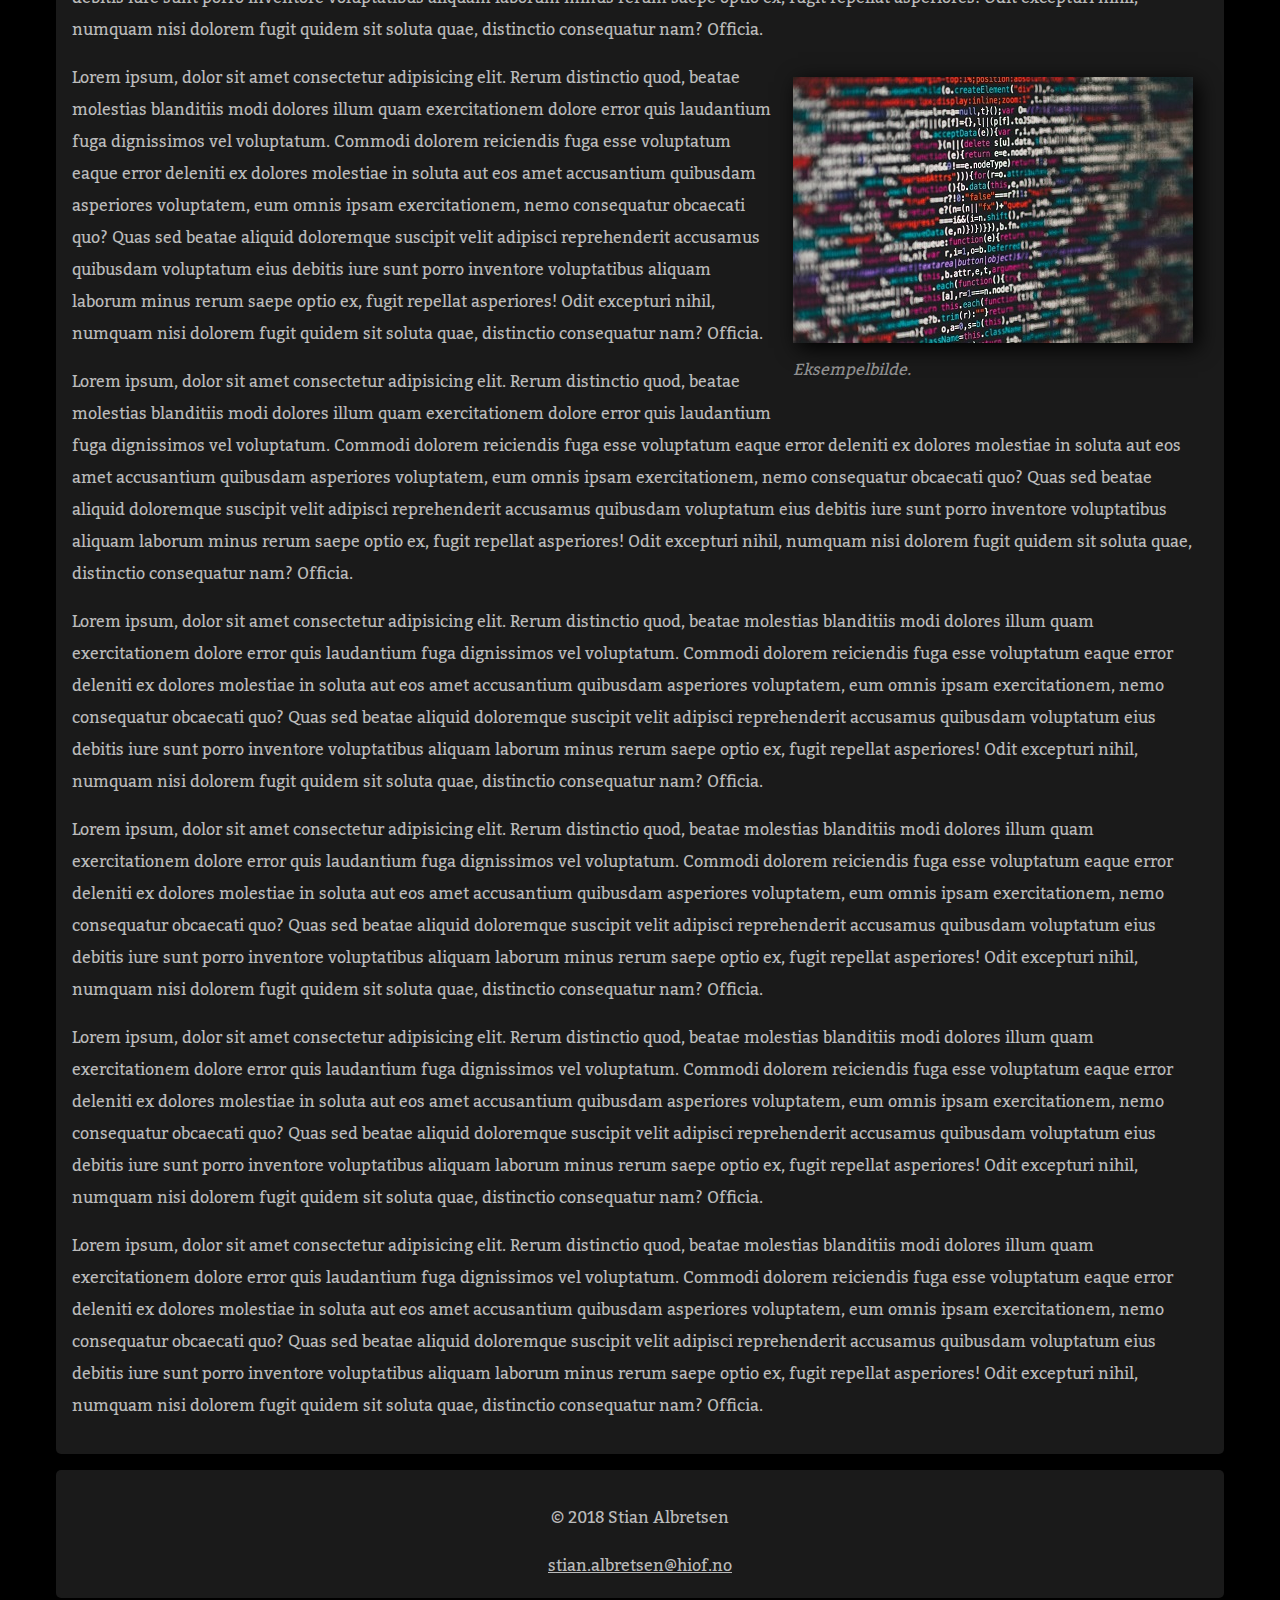
<file: mediatyper.html>
<!DOCTYPE html>
<html lang="nb">
<head>
    <meta charset="UTF-8">
    <meta name="viewport" content="width=device-width, initial-scale=1.0">
    <meta http-equiv="X-UA-Compatible" content="ie=edge">
    <link rel="stylesheet" href="stylesheetMobile.css" media="screen and (max-width:480px)">
    <link rel="stylesheet" href="stylesheetTablet.css" media="screen and (min-width:481px) and (max-width:959px)">
    <link rel="stylesheet" href="stylesheet.css" media="screen and (min-width:960px)">
    <link rel="stylesheet" href="https://use.fontawesome.com/releases/v5.3.1/css/all.css" integrity="sha384-mzrmE5qonljUremFsqc01SB46JvROS7bZs3IO2EmfFsd15uHvIt+Y8vEf7N7fWAU" crossorigin="anonymous">
    <script src="mainscript.js"></script>
    <title>Webutvikling</title>
    <style>
        @import url('https://fonts.googleapis.com/css?family=Kadwa:400,700');
    </style>
</head>
<body>

    <div class="grid">

        <header class="header">
            <h1 style="font-family: generals;">Webutvikling</h1>
            <nav>
                <i class="menyikon fas fa-bars"></i>
                <ul>
                    <li><a class="navLink" href="../index.html">Studiewebsted</a></li>
                    <li><a class="navLink" href="index.html">Webutvikling</a></li>
                    <li class="navDropdown">Artikler Oblig 2
                        <ul>
                            <li><a class="navLink" href="git.html">Git / Github</a></li>
                            <li><a class="navLink" href="mediatyper.html">Media-Typer</a></li>
                            <li><a class="navLink" href="css-layouts.html">CSS-Layouts</a></li>
                        </ul>
                    </li>
                </ul>
            </nav>
        </header>

        <main id="mainArtikkel">

            <nav>
                <ul class="tilbakeMeny">
                    <li><a href="../index.html">Mitt Studiewebsted </a></li>
                    <li><a href="index.html"> Webutvikling </a></li>
                    <li>Media-Typer</li>
                </ul>
            </nav>

            <article>
                <header>
                    <h2>Media-Typer</h2>
                    <p class="publisert">
                        Publisert <time datetime="ÅÅÅÅ-MM-DD">DD.MM.ÅÅÅÅ</time>.
                    </p>
                </header>
                <figure class="artikkelBilde">
                    <img 
                        src="medier/eksempelbilde400.jpg" 
                        alt="" 
                        width="400px" 
                    />
                    <figcaption>
                        Eksempelbilde.
                    </figcaption>
                </figure>
                <p>
                    Lorem ipsum, dolor sit amet consectetur adipisicing elit. Rerum distinctio quod, beatae molestias blanditiis modi dolores illum quam exercitationem dolore error quis laudantium fuga dignissimos vel voluptatum. Commodi dolorem reiciendis fuga esse voluptatum eaque error deleniti ex dolores molestiae in soluta aut eos amet accusantium quibusdam asperiores voluptatem, eum omnis ipsam exercitationem, nemo consequatur obcaecati quo? Quas sed beatae aliquid doloremque suscipit velit adipisci reprehenderit accusamus quibusdam voluptatum eius debitis iure sunt porro inventore voluptatibus aliquam laborum minus rerum saepe optio ex, fugit repellat asperiores! Odit excepturi nihil, numquam nisi dolorem fugit quidem sit soluta quae, distinctio consequatur nam? Officia.
                </p>
                <p>
                    Lorem ipsum, dolor sit amet consectetur adipisicing elit. Rerum distinctio quod, beatae molestias blanditiis modi dolores illum quam exercitationem dolore error quis laudantium fuga dignissimos vel voluptatum. Commodi dolorem reiciendis fuga esse voluptatum eaque error deleniti ex dolores molestiae in soluta aut eos amet accusantium quibusdam asperiores voluptatem, eum omnis ipsam exercitationem, nemo consequatur obcaecati quo? Quas sed beatae aliquid doloremque suscipit velit adipisci reprehenderit accusamus quibusdam voluptatum eius debitis iure sunt porro inventore voluptatibus aliquam laborum minus rerum saepe optio ex, fugit repellat asperiores! Odit excepturi nihil, numquam nisi dolorem fugit quidem sit soluta quae, distinctio consequatur nam? Officia.
                </p>
                <p>
                    Lorem ipsum, dolor sit amet consectetur adipisicing elit. Rerum distinctio quod, beatae molestias blanditiis modi dolores illum quam exercitationem dolore error quis laudantium fuga dignissimos vel voluptatum. Commodi dolorem reiciendis fuga esse voluptatum eaque error deleniti ex dolores molestiae in soluta aut eos amet accusantium quibusdam asperiores voluptatem, eum omnis ipsam exercitationem, nemo consequatur obcaecati quo? Quas sed beatae aliquid doloremque suscipit velit adipisci reprehenderit accusamus quibusdam voluptatum eius debitis iure sunt porro inventore voluptatibus aliquam laborum minus rerum saepe optio ex, fugit repellat asperiores! Odit excepturi nihil, numquam nisi dolorem fugit quidem sit soluta quae, distinctio consequatur nam? Officia.
                </p>
                <p>
                    Lorem ipsum, dolor sit amet consectetur adipisicing elit. Rerum distinctio quod, beatae molestias blanditiis modi dolores illum quam exercitationem dolore error quis laudantium fuga dignissimos vel voluptatum. Commodi dolorem reiciendis fuga esse voluptatum eaque error deleniti ex dolores molestiae in soluta aut eos amet accusantium quibusdam asperiores voluptatem, eum omnis ipsam exercitationem, nemo consequatur obcaecati quo? Quas sed beatae aliquid doloremque suscipit velit adipisci reprehenderit accusamus quibusdam voluptatum eius debitis iure sunt porro inventore voluptatibus aliquam laborum minus rerum saepe optio ex, fugit repellat asperiores! Odit excepturi nihil, numquam nisi dolorem fugit quidem sit soluta quae, distinctio consequatur nam? Officia.
                </p>
                <p>
                    Lorem ipsum, dolor sit amet consectetur adipisicing elit. Rerum distinctio quod, beatae molestias blanditiis modi dolores illum quam exercitationem dolore error quis laudantium fuga dignissimos vel voluptatum. Commodi dolorem reiciendis fuga esse voluptatum eaque error deleniti ex dolores molestiae in soluta aut eos amet accusantium quibusdam asperiores voluptatem, eum omnis ipsam exercitationem, nemo consequatur obcaecati quo? Quas sed beatae aliquid doloremque suscipit velit adipisci reprehenderit accusamus quibusdam voluptatum eius debitis iure sunt porro inventore voluptatibus aliquam laborum minus rerum saepe optio ex, fugit repellat asperiores! Odit excepturi nihil, numquam nisi dolorem fugit quidem sit soluta quae, distinctio consequatur nam? Officia.
                </p>
                <figure class="artikkelBilde">
                    <img 
                        src="medier/eksempelbilde400.jpg" 
                        alt="" 
                        width="400px" 
                    />
                    <figcaption>
                        Eksempelbilde.
                    </figcaption>
                </figure>
                <p>
                    Lorem ipsum, dolor sit amet consectetur adipisicing elit. Rerum distinctio quod, beatae molestias blanditiis modi dolores illum quam exercitationem dolore error quis laudantium fuga dignissimos vel voluptatum. Commodi dolorem reiciendis fuga esse voluptatum eaque error deleniti ex dolores molestiae in soluta aut eos amet accusantium quibusdam asperiores voluptatem, eum omnis ipsam exercitationem, nemo consequatur obcaecati quo? Quas sed beatae aliquid doloremque suscipit velit adipisci reprehenderit accusamus quibusdam voluptatum eius debitis iure sunt porro inventore voluptatibus aliquam laborum minus rerum saepe optio ex, fugit repellat asperiores! Odit excepturi nihil, numquam nisi dolorem fugit quidem sit soluta quae, distinctio consequatur nam? Officia.
                </p>
                <p>
                    Lorem ipsum, dolor sit amet consectetur adipisicing elit. Rerum distinctio quod, beatae molestias blanditiis modi dolores illum quam exercitationem dolore error quis laudantium fuga dignissimos vel voluptatum. Commodi dolorem reiciendis fuga esse voluptatum eaque error deleniti ex dolores molestiae in soluta aut eos amet accusantium quibusdam asperiores voluptatem, eum omnis ipsam exercitationem, nemo consequatur obcaecati quo? Quas sed beatae aliquid doloremque suscipit velit adipisci reprehenderit accusamus quibusdam voluptatum eius debitis iure sunt porro inventore voluptatibus aliquam laborum minus rerum saepe optio ex, fugit repellat asperiores! Odit excepturi nihil, numquam nisi dolorem fugit quidem sit soluta quae, distinctio consequatur nam? Officia.
                </p>
                <p>
                    Lorem ipsum, dolor sit amet consectetur adipisicing elit. Rerum distinctio quod, beatae molestias blanditiis modi dolores illum quam exercitationem dolore error quis laudantium fuga dignissimos vel voluptatum. Commodi dolorem reiciendis fuga esse voluptatum eaque error deleniti ex dolores molestiae in soluta aut eos amet accusantium quibusdam asperiores voluptatem, eum omnis ipsam exercitationem, nemo consequatur obcaecati quo? Quas sed beatae aliquid doloremque suscipit velit adipisci reprehenderit accusamus quibusdam voluptatum eius debitis iure sunt porro inventore voluptatibus aliquam laborum minus rerum saepe optio ex, fugit repellat asperiores! Odit excepturi nihil, numquam nisi dolorem fugit quidem sit soluta quae, distinctio consequatur nam? Officia.
                </p>
                <p>
                    Lorem ipsum, dolor sit amet consectetur adipisicing elit. Rerum distinctio quod, beatae molestias blanditiis modi dolores illum quam exercitationem dolore error quis laudantium fuga dignissimos vel voluptatum. Commodi dolorem reiciendis fuga esse voluptatum eaque error deleniti ex dolores molestiae in soluta aut eos amet accusantium quibusdam asperiores voluptatem, eum omnis ipsam exercitationem, nemo consequatur obcaecati quo? Quas sed beatae aliquid doloremque suscipit velit adipisci reprehenderit accusamus quibusdam voluptatum eius debitis iure sunt porro inventore voluptatibus aliquam laborum minus rerum saepe optio ex, fugit repellat asperiores! Odit excepturi nihil, numquam nisi dolorem fugit quidem sit soluta quae, distinctio consequatur nam? Officia.
                </p>
                <p>
                    Lorem ipsum, dolor sit amet consectetur adipisicing elit. Rerum distinctio quod, beatae molestias blanditiis modi dolores illum quam exercitationem dolore error quis laudantium fuga dignissimos vel voluptatum. Commodi dolorem reiciendis fuga esse voluptatum eaque error deleniti ex dolores molestiae in soluta aut eos amet accusantium quibusdam asperiores voluptatem, eum omnis ipsam exercitationem, nemo consequatur obcaecati quo? Quas sed beatae aliquid doloremque suscipit velit adipisci reprehenderit accusamus quibusdam voluptatum eius debitis iure sunt porro inventore voluptatibus aliquam laborum minus rerum saepe optio ex, fugit repellat asperiores! Odit excepturi nihil, numquam nisi dolorem fugit quidem sit soluta quae, distinctio consequatur nam? Officia.
                </p>
                <p>
                    Lorem ipsum, dolor sit amet consectetur adipisicing elit. Rerum distinctio quod, beatae molestias blanditiis modi dolores illum quam exercitationem dolore error quis laudantium fuga dignissimos vel voluptatum. Commodi dolorem reiciendis fuga esse voluptatum eaque error deleniti ex dolores molestiae in soluta aut eos amet accusantium quibusdam asperiores voluptatem, eum omnis ipsam exercitationem, nemo consequatur obcaecati quo? Quas sed beatae aliquid doloremque suscipit velit adipisci reprehenderit accusamus quibusdam voluptatum eius debitis iure sunt porro inventore voluptatibus aliquam laborum minus rerum saepe optio ex, fugit repellat asperiores! Odit excepturi nihil, numquam nisi dolorem fugit quidem sit soluta quae, distinctio consequatur nam? Officia.
                </p>
            </article>
        </main>

        <footer>
            <section>
                <div 
                    class="fb-like" 
                    data-href="http://itstud.hiof.no/~stianalb/weboblig2/index.html" 
                    data-layout="button" 
                    data-action="like" 
                    data-size="large" 
                    data-show-faces="true" 
                    data-share="true">
                </div>
            </section>
            <section>
                <p>&copy; 2018  Stian Albretsen</p>
                <a style="color: #bbbbbb;" href="mailto:stian.albretsen@hiof.no">stian.albretsen@hiof.no</a>
            </section>
        </footer>
        
    </div>

</body>
</html>
</file>
<file: stylesheetMobile.css>
body {
    max-width: 480px;
    margin:auto;
    background-color: rgb(0, 0, 0);
    font-family: 'Kadwa', serif;
    font-size:0.7em; 
    /*darkslategray;*/
}

.flexMain article {
    width: 95%;
}

@font-face {
    font-family: generals;
    src: url(fonts/SFAlienEncountersSolid-Ital.ttf);
}

.grid {
    display: grid;
    grid-template-columns: 4fr 1fr;
    grid-gap: 1em;
    grid-auto-columns: min-content;
    padding:1em;
    max-width: 95vw;
}

.header {
    background: url(medier/header-background-indexed.png);
    background-size: 100% 100%;
    padding:0.4em;
    grid-column: 1/3;
    grid-row: 1/3;
    border-radius: 5px;
    color: #5e6e6b;
    text-shadow: 0.3em 0.3em 0.3em #000000;
    font-size: 1.2em;
    text-align: left;
}

.menyikon {
    position: absolute;
    top: 1.3em;
    right: 1em;
    font-size: 2em;
}

.header nav ul {
    display: none;
    list-style: none;
    padding: 0px;
}

.header nav ul li {
    display: inline;
    padding: 0px;
    margin-left: -0.45em;
}

.header nav ul li a {
    width: 90%;
}

.header:hover nav ul {
    display: block;
}

.grid aside {
    padding: 1em;
    background:rgba(255, 255, 255, 0.1);
    color: #bbbbbb;
    padding:1em;
    border-radius: 5px;
    grid-column: 1/3;

}

.grid footer {
    background:rgba(255, 255, 255, 0.1);
    color: #bbbbbb;
    padding:1em;
    grid-column: 1/3;
    border-radius: 5px;
    text-align: center;
}

.grid main {
    background:rgba(255, 255, 255, 0.1);
    color: #bbbbbb;
    padding:1em;
    grid-column: 1/3;
    border-radius: 5px;
}

#mainArtikkel {
    background:rgba(255, 255, 255, 0.1);
    color: #bbbbbb;
    padding:1em;
    grid-column: 1/3;
    border-radius: 5px;
}

.flexMain {
    display: flex;
    background:rgba(255, 255, 255, 0.1);
    color: #bbbbbb;
    padding:1em;
    border-radius: 5px;
    justify-content: space-evenly;
    flex-wrap: wrap;
    flex-direction: row;
}

.flexMain article header a {
    text-decoration: none;
    color: #bbbbbb;
}

.asideLink {
    display: block;
    margin: auto;
    padding: 1rem 1.25rem;
    font-size: 1rem;
    text-decoration: none;
    color: #bbbbbb;
    position: relative;
    transition: all 0.3s cubic-bezier(0.2, 0, 0, 1);
    z-index: 1;
}

.asideLink:after {
    content: "";
    display: block;
    height: 2px;
    position: absolute;
    bottom: 0;
    right: 1.25rem;
    left: 1.25rem;
    background-color: #ffffff;
    transition: all 0.3s cubic-bezier(0.2, 0, 0, 1);
    transform-origin: bottom center;
    z-index: -1;
}

.asideLink:hover {
    color: #2d2d2d;
}

.asideLink:hover:after {
    right: 0;
    left: 0;
    height: 100%;
}

figcaption {
    color: rgb(143, 143, 143);
    font-style: italic;
}

.artikkelBilde {
    margin: 3rem 0px;
    width: 95%;
}

.artikkelBilde img {
    box-shadow: 5px 5px 20px #000000;
    width: 100%;
}

.imgPrew img {
    position: relative;
    top: 0;
    box-shadow: 5px 5px 20px #000000;
    width: 90%;
}

.navLink {
    display: inline-block;
    margin: auto;
    padding: 1rem 1.25rem;
    font-size: 1rem;
    text-decoration: none;
    color: #bbbbbb;
    position: relative;
    transition: all 0.3s cubic-bezier(0.2, 0, 0, 1);
    z-index: 1;
    font-variant: small-caps;
}

.navLink:after {
    content: "";
    display: block;
    height: 2px;
    position: absolute;
    bottom: 0;
    right: 1.25rem;
    left: 1.25rem;
    background-color: #bbbbbb;
    transition: all 0.3s cubic-bezier(0.2, 0, 0, 1);
    transform-origin: bottom center;
    z-index: -1;
}

.navLink:hover {
    color: #2d2d2d;
}

.navLink:hover:after {
    right: 0;
    left: 0;
    height: 100%;
}

.navDropdown {
    display: inline-block;
    width: 124px;
    padding: 1rem 1.25rem;
    font-size: 1rem;
    text-decoration: none;
    color: #bbbbbb;
    position: relative;
    z-index: 1;
    font-variant: small-caps;
    font-size: 1.7em;
    margin-left: 2em !important;
    margin-top: 2em !important;
}

.navDropdown ul {
    display: none;
}

#tilbakeMeny {
    grid-column: 1/3;
    margin: 0px;
}

.tilbakeMeny {
    display: inline-block;
    padding: 0px;
    list-style: none;
    margin: 0px;
    width: 100%;

}

.tilbakeMeny li {
    display: inline;
    font-size: 0.8rem;
    color: #929292;
}

.tilbakeMeny li+li:before {
    padding: 8px;
    color: #929292;
    content: "/\00a0";
}

.tilbakeMeny li a {
    color: #929292;
    text-decoration: none;
}

.tilbakeMeny li a:hover {
    color: #929292;
    text-decoration: underline;
}

.publisert {
    color: #929292;
    font-style: italic;
    font-size: 0.8rem;
}

aside section iframe {
    max-width: 90%;
}
</file>
<file: stylesheetTablet.css>
body {
    max-width: 1200px;
    margin:auto;
    background-color: rgb(0, 0, 0);
    font-family: 'Kadwa', serif;
    font-size:0.8em; 
    /*darkslategray;*/
}

.flexMain article {
    max-width: 25%;
}

@font-face {
    font-family: generals;
    src: url(fonts/SFAlienEncountersSolid-Ital.ttf);
}

.grid {
    display: grid;
    grid-template-columns: 4fr 1fr;
    grid-gap: 1em;
    grid-auto-columns: min-content;
    padding:1em;
    max-width: 95vw;
}

.header {
    background: url(medier/header-background-indexed.png);
    background-size: 100% 100%;
    padding:0.4em;
    grid-column: 1/3;
    grid-row: 1/3;
    border-radius: 5px;
    color: #5e6e6b;
    text-shadow: 0.3em 0.3em 0.3em #000000;
    font-size: 1.2em;
    text-align: center;
}

.header nav ul {
    list-style: none;
    padding: 0;

}

.header nav ul li {
    display: inline;
}

.header nav ul li a{
    width: 124px;
}

.grid aside {
    display: grid;
    grid-auto-rows: minmax(100px, auto);
    padding: 1em;
    background:rgba(255, 255, 255, 0.1);
    color: #bbbbbb;
    padding:1em;
    border-radius: 5px;
    grid-column: 1/3;

}

.grid footer {
    background:rgba(255, 255, 255, 0.1);
    color: #bbbbbb;
    padding:1em;
    grid-column: 1/3;
    border-radius: 5px;
    text-align: center;
}

.grid main {
    background:rgba(255, 255, 255, 0.1);
    color: #bbbbbb;
    padding:1em;
    grid-column: 1/3;
    border-radius: 5px;
}

#mainArtikkel {
    background:rgba(255, 255, 255, 0.1);
    color: #bbbbbb;
    padding:1em;
    grid-column: 1/3;
    border-radius: 5px;
}

.flexMain {
    display: flex;
    background:rgba(255, 255, 255, 0.1);
    color: #bbbbbb;
    padding:1em;
    border-radius: 5px;
    justify-content: space-evenly;
    flex-wrap: wrap;
    flex-direction: row;
    
}

.flexMain article header a {
    text-decoration: none;
    color: #bbbbbb;
}

.asideLink {
    display: block;
    margin: auto;
    padding: 1rem 1.25rem;
    font-size: 1rem;
    text-decoration: none;
    color: #bbbbbb;
    position: relative;
    transition: all 0.3s cubic-bezier(0.2, 0, 0, 1);
    z-index: 1;
}

.asideLink:after {
    content: "";
    display: block;
    height: 2px;
    position: absolute;
    bottom: 0;
    right: 1.25rem;
    left: 1.25rem;
    background-color: #ffffff;
    transition: all 0.3s cubic-bezier(0.2, 0, 0, 1);
    transform-origin: bottom center;
    z-index: -1;
}

.asideLink:hover {
    color: #2d2d2d;
}

.asideLink:hover:after {
    right: 0;
    left: 0;
    height: 100%;
}

figcaption {
    color: rgb(143, 143, 143);
    font-style: italic;
}

.artikkelBilde {
    margin: 3em 3em 3rem 3rem;
    width: 80%;
}

.artikkelBilde img {
    box-shadow: 5px 5px 20px #000000;
}

.imgPrew img {
    position: relative;
    top: 0;
    transition: top ease 0.5s;
    cursor: pointer;
    box-shadow: 5px 5px 20px #000000;
}

.imgPrew :hover {
    top: -5px;
}

.navLink {
    display: inline-block;
    margin: auto;
    padding: 1rem 1.25rem;
    font-size: 1rem;
    text-decoration: none;
    color: #bbbbbb;
    position: relative;
    transition: all 0.3s cubic-bezier(0.2, 0, 0, 1);
    z-index: 1;
    font-variant: small-caps;
}

.navLink:after {
    content: "";
    display: block;
    height: 2px;
    position: absolute;
    bottom: 0;
    right: 1.25rem;
    left: 1.25rem;
    background-color: #bbbbbb;
    transition: all 0.3s cubic-bezier(0.2, 0, 0, 1);
    transform-origin: bottom center;
    z-index: -1;
}

.navLink:hover {
    color: #2d2d2d;
}

.navLink:hover:after {
    right: 0;
    left: 0;
    height: 100%;
}

.navDropdown {
    display: inline-block !important;
    width: 124px;
    margin: auto;
    padding: 1rem 1.25rem;
    font-size: 1rem;
    text-decoration: none;
    color: #bbbbbb;
    position: relative;
    transition: all 0.3s cubic-bezier(0.2, 0, 0, 1);
    z-index: 1;
    font-variant: small-caps;
}

.navDropdown:after {
    content: "";
    display: block;
    height: 2px;
    position: absolute;
    bottom: 0;
    right: 1.25rem;
    left: 1.25rem;
    background-color: #bbbbbb;
    transition: all 0.3s cubic-bezier(0.2, 0, 0, 1);
    transform-origin: bottom center;
    z-index: -1;
}

.navDropdown:hover {
    color: #2d2d2d;
}

.navDropdown:hover:after {
    right: 0;
    left: 0;
    height: 100%;
}

.navDropdown ul {
    display: none;
}

.navDropdown:hover ul {
    display: block;
    position: absolute;
    left: 0px;
    top: 60px;
    list-style: none;
    background:rgba(255, 255, 255, 0.2);
    border-radius: 3px;
    padding: 0px;
    width: 100%;

}

.navDropdown:hover ul li {
    width: 100%;
    padding: none;
    margin: 0px;
    text-align: center;

}

.navDropdown:hover ul li a {
    width: 75.5%;
}

#tilbakeMeny {
    grid-column: 1/3;
    margin: 0px;
}

.tilbakeMeny {
    display: inline-block;
    padding: 0px;
    list-style: none;
    margin: 0px;
    width: 100%;

}

.tilbakeMeny li {
    display: inline;
    font-size: 0.8rem;
    color: #929292;
}

.tilbakeMeny li+li:before {
    padding: 8px;
    color: #929292;
    content: "/\00a0";
}

.tilbakeMeny li a {
    color: #929292;
    text-decoration: none;
}

.tilbakeMeny li a:hover {
    color: #929292;
    text-decoration: underline;
}

.publisert {
    color: #929292;
    font-style: italic;
    font-size: 0.8rem;
}

.menyikon {
    display: none !important;
}

aside section iframe {
    max-width: 90%;
}
</file>
<file: stylesheet.css>
body {
    max-width: 1200px;
    margin:auto;
    background-color: rgb(0, 0, 0);
    font-family: 'Kadwa', serif;
    /*darkslategray;*/
}

@font-face {
    font-family: generals;
    src: url(fonts/SFAlienEncountersSolid-Ital.ttf);
}

.grid {
    display: grid;
    grid-template-columns: 4fr 1fr;
    grid-gap: 1em;
    grid-auto-columns: min-content;
    padding:1em;
    max-width: 95vw;
}

.header {
    background: url(medier/header-background-indexed.png);
    background-size: 100% 100%;
    padding:0.4em;
    grid-column: 1/3;
    grid-row: 1/3;
    border-radius: 5px;
    color: #5e6e6b;
    text-shadow: 0.3em 0.3em 0.3em #000000;
    font-size: 1.2em;
    text-align: center;
}

.grid aside {
    display: grid;
    grid-auto-rows: minmax(100px, auto);
    padding: 1em;
    background:rgba(255, 255, 255, 0.1);
    color: #bbbbbb;
    padding:1em;
    border-radius: 5px;

}

.grid footer {
    background:rgba(255, 255, 255, 0.1);
    color: #bbbbbb;
    padding:1em;
    grid-column: 1/3;
    border-radius: 5px;
    text-align: center;
}

.grid main {
    background:rgba(255, 255, 255, 0.1);
    color: #bbbbbb;
    padding:1em;
    grid-column: 1/2;
    border-radius: 5px;
}

#mainArtikkel {
    background:rgba(255, 255, 255, 0.1);
    color: #bbbbbb;
    padding:1em;
    grid-column: 1/3;
    border-radius: 5px;
}

.flexMain {
    display: flex;
    background:rgba(255, 255, 255, 0.1);
    color: #bbbbbb;
    padding:1em;
    border-radius: 5px;
    justify-content: space-evenly;
    flex-wrap: wrap;
    min-width: 152px;
    flex-direction: row;
}

.asideLink {
    display: block;
    margin: auto;
    padding: 1rem 1.25rem;
    font-size: 1rem;
    text-decoration: none;
    color: #bbbbbb;
    position: relative;
    transition: all 0.3s cubic-bezier(0.2, 0, 0, 1);
    z-index: 1;
}

.asideLink:after {
    content: "";
    display: block;
    height: 2px;
    position: absolute;
    bottom: 0;
    right: 1.25rem;
    left: 1.25rem;
    background-color: #ffffff;
    transition: all 0.3s cubic-bezier(0.2, 0, 0, 1);
    transform-origin: bottom center;
    z-index: -1;
}

.asideLink:hover {
    color: #2d2d2d;
}

.asideLink:hover:after {
    right: 0;
    left: 0;
    height: 100%;
}

figcaption {
    color: rgb(143, 143, 143);
    font-style: italic;
}

.artikkelBilde {
    float: right; 
    margin: 15px;
}

.artikkelBilde img {
    box-shadow: 5px 5px 20px #000000;
}

.imgPrew img {
    position: relative;
    top: 0;
    transition: top ease 0.5s;
    cursor: pointer;
    box-shadow: 5px 5px 20px #000000;
}

.imgPrew :hover {
    top: -5px;
}

.navLink {
    display: inline-block;
    margin: auto;
    padding: 1rem 1.25rem;
    font-size: 1rem;
    text-decoration: none;
    color: #bbbbbb;
    position: relative;
    transition: all 0.3s cubic-bezier(0.2, 0, 0, 1);
    z-index: 1;
    font-variant: small-caps;
}

.navLink:after {
    content: "";
    display: block;
    height: 2px;
    position: absolute;
    bottom: 0;
    right: 1.25rem;
    left: 1.25rem;
    background-color: #bbbbbb;
    transition: all 0.3s cubic-bezier(0.2, 0, 0, 1);
    transform-origin: bottom center;
    z-index: -1;
}

.navLink:hover {
    color: #2d2d2d;
}

.navLink:hover:after {
    right: 0;
    left: 0;
    height: 100%;
}

.navDropdown {
    display: inline-block;
    width: 124px;
    margin: auto;
    padding: 1rem 1.25rem;
    font-size: 1rem;
    text-decoration: none;
    color: #bbbbbb;
    position: relative;
    transition: all 0.3s cubic-bezier(0.2, 0, 0, 1);
    z-index: 1;
    font-variant: small-caps;
}

.navDropdown:after {
    content: "";
    display: block;
    height: 2px;
    position: absolute;
    bottom: 0;
    right: 1.25rem;
    left: 1.25rem;
    background-color: #bbbbbb;
    transition: all 0.3s cubic-bezier(0.2, 0, 0, 1);
    transform-origin: bottom center;
    z-index: -1;
}

.navDropdown:hover {
    color: #2d2d2d;
}

.navDropdown:hover:after {
    right: 0;
    left: 0;
    height: 100%;
}

.navDropdown ul {
    display: none;
}

.navDropdown:hover ul {
    display: block;
    position: absolute;
    left: 0px;
    list-style: none;
    background:rgba(255, 255, 255, 0.2);
    border-radius: 3px;
    padding: 0px;
    width: 100%;

}

.navDropdown:hover ul li {
    width: 100%;
    padding: none;
    margin: 0px;
    text-align: center;

}

.navDropdown:hover ul li a {
    width: 75.5%;
}

#tilbakeMeny {
    grid-column: 1/3;
    margin: 0px;
}

.tilbakeMeny {
    display: inline-block;
    padding: 0px;
    list-style: none;
    margin: 0px;
    width: 100%;

}

.tilbakeMeny li {
    display: inline;
    font-size: 0.8rem;
    color: #929292;
}

.tilbakeMeny li+li:before {
    padding: 8px;
    color: #929292;
    content: "/\00a0";
}

.tilbakeMeny li a {
    color: #929292;
    text-decoration: none;
}

.tilbakeMeny li a:hover {
    color: #929292;
    text-decoration: underline;
}

.publisert {
    color: #929292;
    font-style: italic;
    font-size: 0.8rem;
}
</file>
